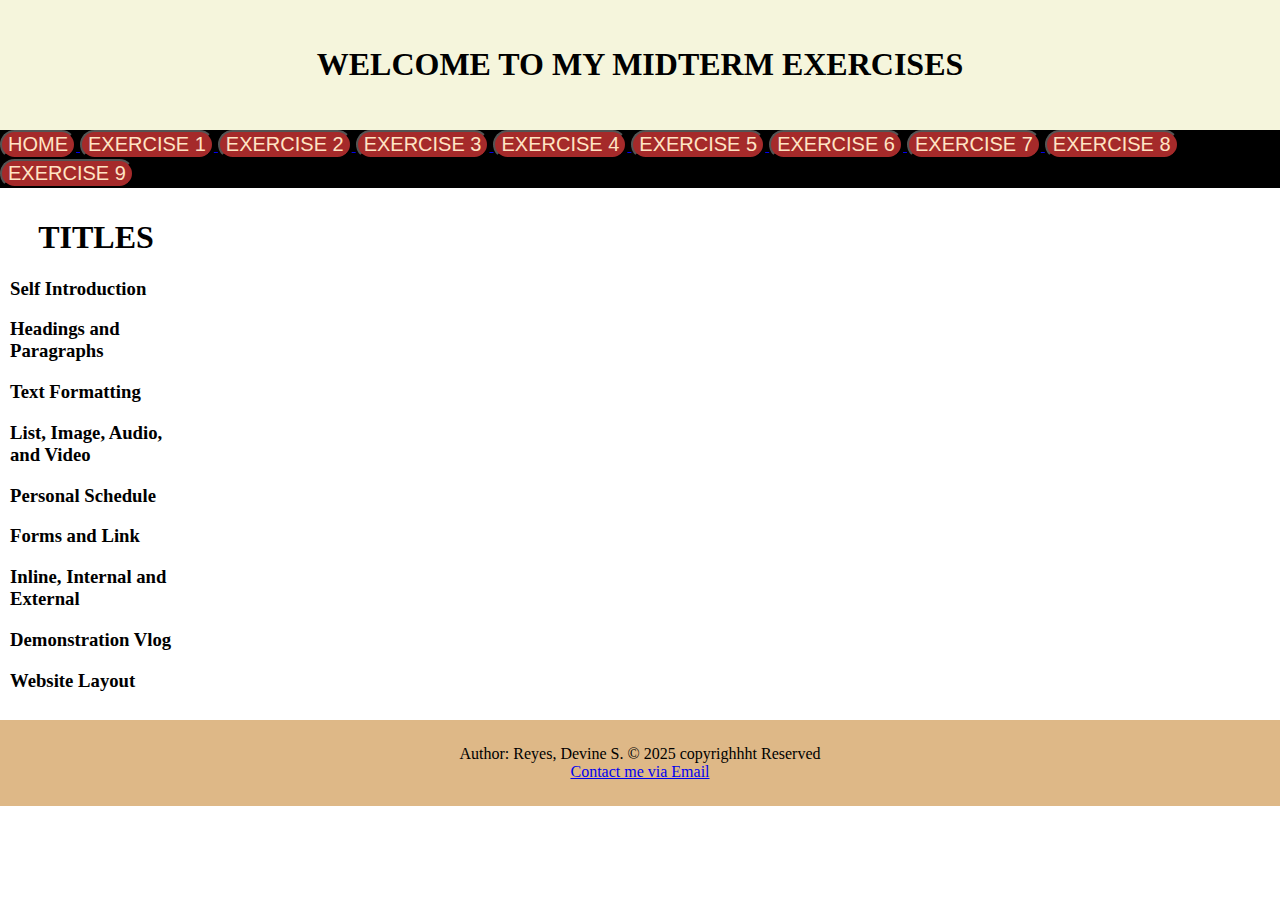
<file: index.html>
<!DOCTYPE html>
<html>
    <head>
        <title>WEBSITE LAYOUT</title>
        <link rel="stylesheet" href="style.css">
    </head>

    <body>
        <header>
            <center><h1>WELCOME TO MY MIDTERM EXERCISES</h1></center>
        </header>

        <nav class="navbar">
            <a href="index.html" target="_blank">
                <button style="font-size: 20px; background-color: brown; color: bisque; border-radius: 25px;">HOME</button>
            </a>
            <a href="https://www.facebook.com/share/v/16kPgbNPZr/" target="_blank">
                <button style="font-size: 20px; background-color: brown; color: bisque; border-radius: 25px;">EXERCISE 1</button>
            </a>
            <a href="page2.html" target="_blank">
                <button style="font-size: 20px; background-color: brown; color: bisque; border-radius: 25px;">EXERCISE 2</button>
            </a>
            <a href="page3.html" target="_blank">
                <button style="font-size: 20px; background-color: brown; color: bisque; border-radius: 25px;">EXERCISE 3</button>
            </a>
            <a href="page4.html" target="_blank">
                <button style="font-size: 20px; background-color: brown; color: bisque; border-radius: 25px;">EXERCISE 4</button>
            </a>
            <a href="page5.html" target="_blank">
                <button style="font-size: 20px; background-color: brown; color: bisque; border-radius: 25px;">EXERCISE 5</button>
            </a>
            <a href="page6.html" target="_blank">
                <button style="font-size: 20px; background-color: brown; color: bisque; border-radius: 25px;">EXERCISE 6</button>
            </a>
            <a href="page7.html" target="_blank">
                <button style="font-size: 20px; background-color: brown; color: bisque; border-radius: 25px;">EXERCISE 7</button>
            </a>
            <a href="https://www.facebook.com/share/v/17WQtYJPUq/" target="_blank">
                <button style="font-size: 20px; background-color: brown; color: bisque; border-radius: 25px;">EXERCISE 8</button>
            </a>
            <a href="https://www.facebook.com/share/v/17z7tj2FVY/" target="_blank">
                <button style="font-size: 20px; background-color: brown; color: bisque; border-radius: 25px;">EXERCISE 9</button>
            </a>
        </nav>

        <main>
        <section>
            <h1 align="center">TITLES</h1>
            <h3>Self Introduction</h3>
            <h3>Headings and Paragraphs</h3>
            <h3>Text Formatting</h3>
            <h3>List, Image, Audio, and Video</h3>
            <h3>Personal Schedule</h3>
            <h3>Forms and Link</h3>
            <h3>Inline, Internal and External</h3>
            <h3>Demonstration Vlog</h3>
            <h3>Website Layout</h3>
        </section>

            <div> </div>
        </main>
        <footer>
            Author: Reyes, Devine S.
            &copy; 2025 copyrighhht Reserved <br>
            <a href="mailto:devinereyes085@gmail.com">Contact me via Email</a>
        </footer>
    </body>
</html>
</file>
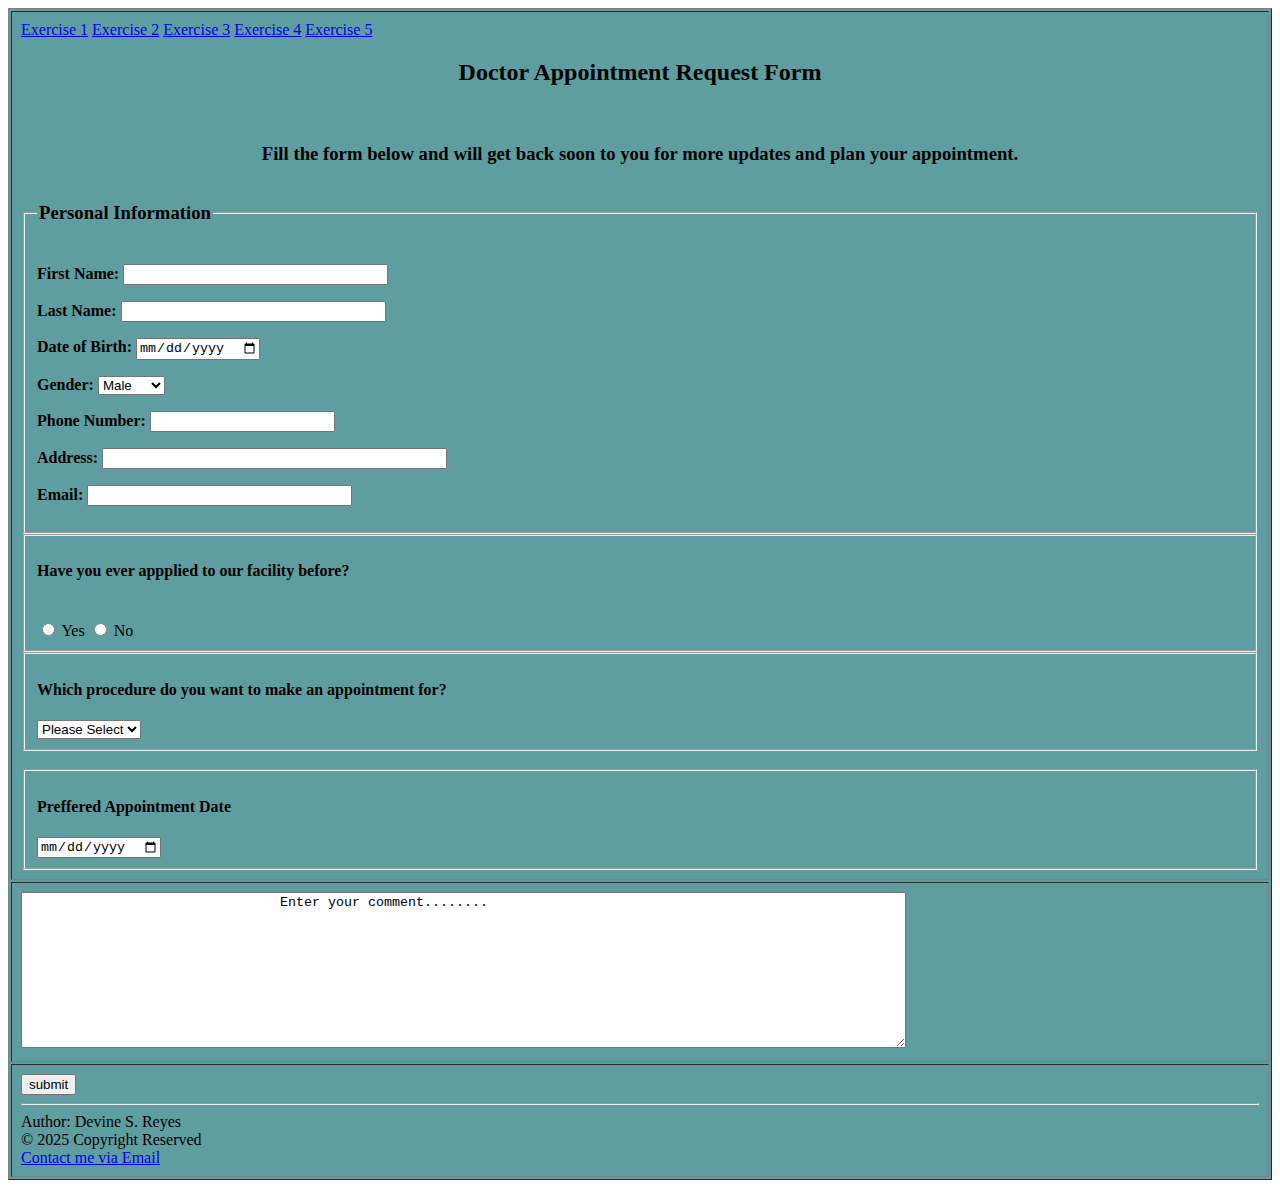
<file: index.html.html>
<!DOCTYPE html>
<html>
    <head>
        <title>FORM PAGE</title>
    </head>

    <body>
             <form>
                <table border="1" cellpadding="9" width="100%" style="background-color: cadetblue;">
                    <tr>

                        <td colspan="3">
                            <a href="https://www.facebook.com/share/v/1TBScjJazj/" target="_blank">Exercise 1</a>
                            <a href="Exercise 2/index.html" target="_blank">Exercise 2</a>
                            <a href="Exercise 3/index.html" target="_blank">Exercise 3</a>
                            <a href="Exercise 4/index.html" target="_blank">Exercise 4</a>
                            <a href="Exercise 5/index.html" target="_blank">Exercise 5</a>

                            <h2 align="center">Doctor Appointment Request Form</h2>
                        <br>
                            <h3 align="center">Fill the form below and will get back soon to you for  more updates and plan your appointment.</h3>


                            <fieldset>
                                <legend><h3><b>Personal Information</b></h3></legend>
                            <p><b>First Name:</b>
                                <input type="text" name="First Name" size="30" maxlength="40" required="required"/>
                            </p>
                            <p><b>Last Name:</b>
                                <input type="text" name="Last Name" size="30" maxlength="40" required="required"/>
                            </p>
                            <p><b>Date of Birth:</b>
                                <input type="date" name="Date of Birth">
                            </p>
                            <p><b>Gender:</b>
                            <select name="gender">
                                    <option value="male">Male</opton>
                                    <option value="female">Female</option>
                            </select>
                            </p>
                            <p><b>Phone Number:</b>
                                <input type="text" name="Phone Number" size="20" maxlength="40" required="required"/>
                            </p>
                            <p><b>Address:</b>
                                <input type="text" name="Address" size="40" maxlength="40" required="required"/>
                            </p>
                            <p><b>Email:</b>
                                <input type="text" name="Email" size="30" maxlenght="40" required="required"/>
                            </p>
                            </fieldset>

                            <fieldset>
                                <h4>Have you ever appplied to our facility before?</h4>
                            <br>
                                <input type="radio" name="status" value="yes"> Yes
                                <input type="radio" name="status" value="no"> No
                            </fieldset>

                            <fieldset>
                                <h4>Which procedure do you want to make an appointment for?</h4>
                            <select name="Please select">
                                <option value="Please Select">Please Select</option>
                                <option value="Please Select">Please Select</option>
                            </select>
                            </fieldset>
                            
                            <br>
                            <fieldset>
                                <h4>Preffered Appointment Date</h4>
                                <input type="date" name="Preffered Appointment Date">
                            </fieldset>
                        </td>
                    </tr>

                     <tr>
                        <td colspan="3">
                            <textarea name="comments" cols="108" rows="10">
                                Enter your comment........
                            </textarea>
                        </td>
                     </tr>

                     <tr>
                        <td colspan="3">
                            <input type="submit" name="subscribe" value="submit"/>
                            <hr>
                            Author: Devine S. Reyes <br>
                            &copy; 2025 Copyright Reserved <br>
                            <a href="devinereyes085@gmail.com">Contact me via Email</a>
                        </td>
                     </tr>


                </table>
             </form>
     </body>
</html>
</file>
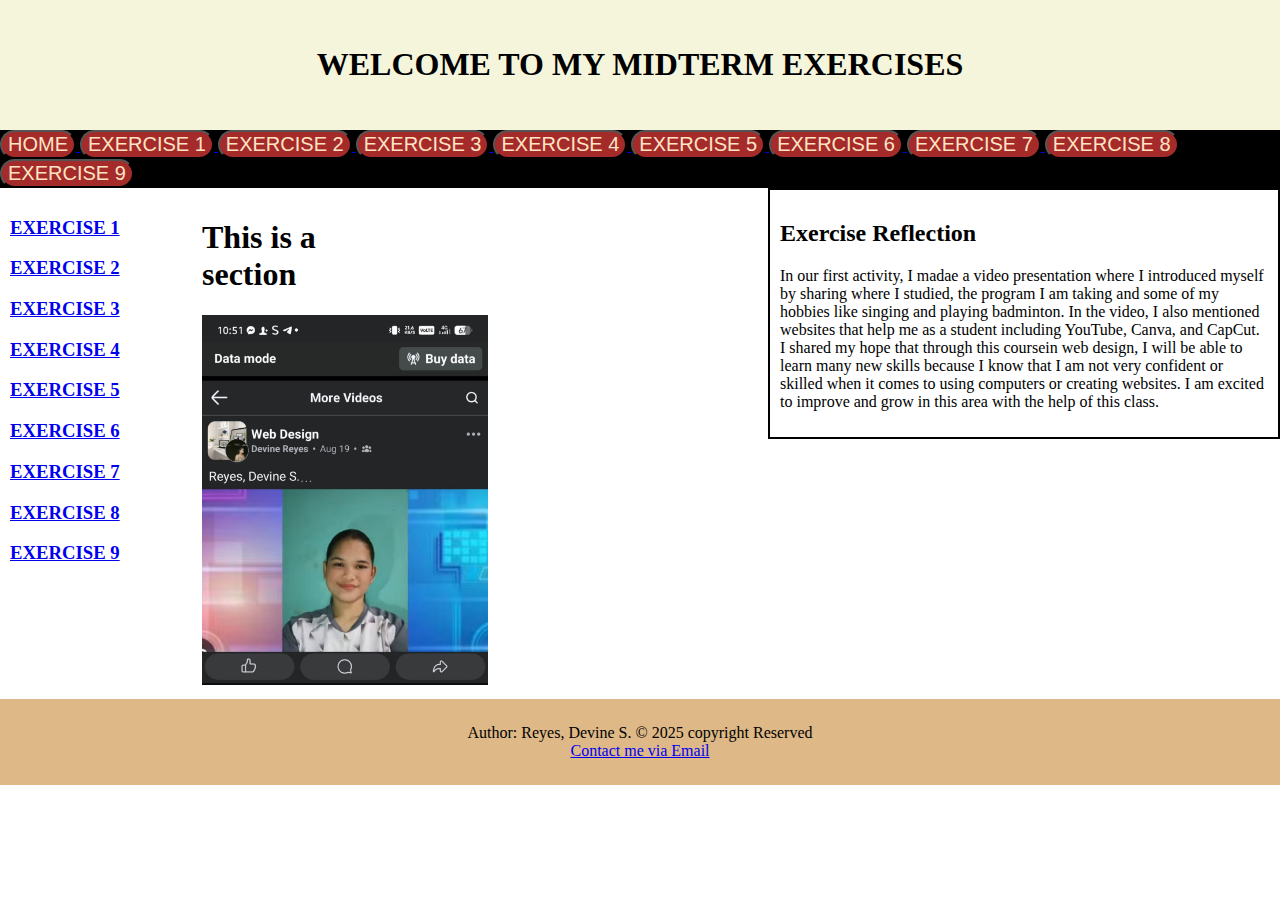
<file: page1.html>
<!DOCTYPE html>
<html>
    <head>
        <title>WEBSITE LAYOUT</title>
        <link rel="stylesheet" href="style.css">
    </head>

    <body>
        <header>
            <center><h1>WELCOME TO MY MIDTERM EXERCISES</h1></center>
        </header>

        <nav class="navbar">
            <a href="index.html" target="_blank">
                <button style="font-size: 20px; background-color: brown; color: bisque; border-radius: 25px;">HOME</button>
            </a>
            <a href="https://www.facebook.com/share/v/16kPgbNPZr/" target="_blank">
                <button style="font-size: 20px; background-color: brown; color: bisque; border-radius: 25px;">EXERCISE 1</button>
            </a>
            <a href="page2.html" target="_blank">
                <button style="font-size: 20px; background-color: brown; color: bisque; border-radius: 25px;">EXERCISE 2</button>
            </a>
            <a href="page3.html" target="_blank">
                <button style="font-size: 20px; background-color: brown; color: bisque; border-radius: 25px;">EXERCISE 3</button>
            </a>
            <a href="page4.html" target="_blank">
                <button style="font-size: 20px; background-color: brown; color: bisque; border-radius: 25px;">EXERCISE 4</button>
            </a>
            <a href="page5.html" target="_blank">
                <button style="font-size: 20px; background-color: brown; color: bisque; border-radius: 25px;">EXERCISE 5</button>
            </a>
            <a href="page6.html" target="_blank">
                <button style="font-size: 20px; background-color: brown; color: bisque; border-radius: 25px;">EXERCISE 6</button>
            </a>
            <a href="page7.html" target="_blank">
                <button style="font-size: 20px; background-color: brown; color: bisque; border-radius: 25px;">EXERCISE 7</button>
            </a>
            <a href="https://www.facebook.com/share/v/17WQtYJPUq/" target="_blank">
                <button style="font-size: 20px; background-color: brown; color: bisque; border-radius: 25px;">EXERCISE 8</button>
            </a>
            <a href="https://www.facebook.com/share/v/17z7tj2FVY/" target="_blank">
                <button style="font-size: 20px; background-color: brown; color: bisque; border-radius: 25px;">EXERCISE 9</button>
            </a>
        </nav>

        <main>
            <aside>
                <h3><a href="page1.html" target="_blank">EXERCISE 1</a></h3>
                <h3><a href="page2.html" target="_blank">EXERCISE 2</a></h3>
                <h3><a href="page3.html" target="_blank">EXERCISE 3</a></h3>
                <h3><a href="page4.html" target="_blank">EXERCISE 4</a></h3>
                <h3><a href="page5.html" target="_blank">EXERCISE 5</a></h3>
                <h3><a href="page6.html" target="_blank">EXERCISE 6</a></h3>
                <h3><a href="page7.html" target="_blank">EXERCISE 7</a></h3>
                <h3><a href="page8.html" target="_blank">EXERCISE 8</a></h3>
                <h3><a href="page9.html" target="_blank">EXERCISE 9</a></h3>
            </aside>

            <section>
                <h1>This is a section</h1>
                <img src="photo_6156842937900272940_y.jpg" height="370">
            </section>

            <article>
                <h2>Exercise Reflection</h2>
                <p>In our first activity, I madae a video presentation where I introduced myself by sharing where I studied, the program I am taking and some of my hobbies like singing and playing badminton. In the video, I also mentioned websites that help me as a student including YouTube, Canva, and CapCut. I shared my hope that through this coursein web design, I will be able to learn many new skills because I know that I am not very confident or skilled when it comes to using computers or creating websites. I am excited to improve and grow in this area with the help of this class.</p>
            </article>

            <div> </div>
        </main>
        <footer>
            Author: Reyes, Devine S.
            &copy; 2025 copyright Reserved <br>
            <a href="mailto:devinereyes085@gmail.com">Contact me via Email</a>
        </footer>

    </body>
</html>
</file>
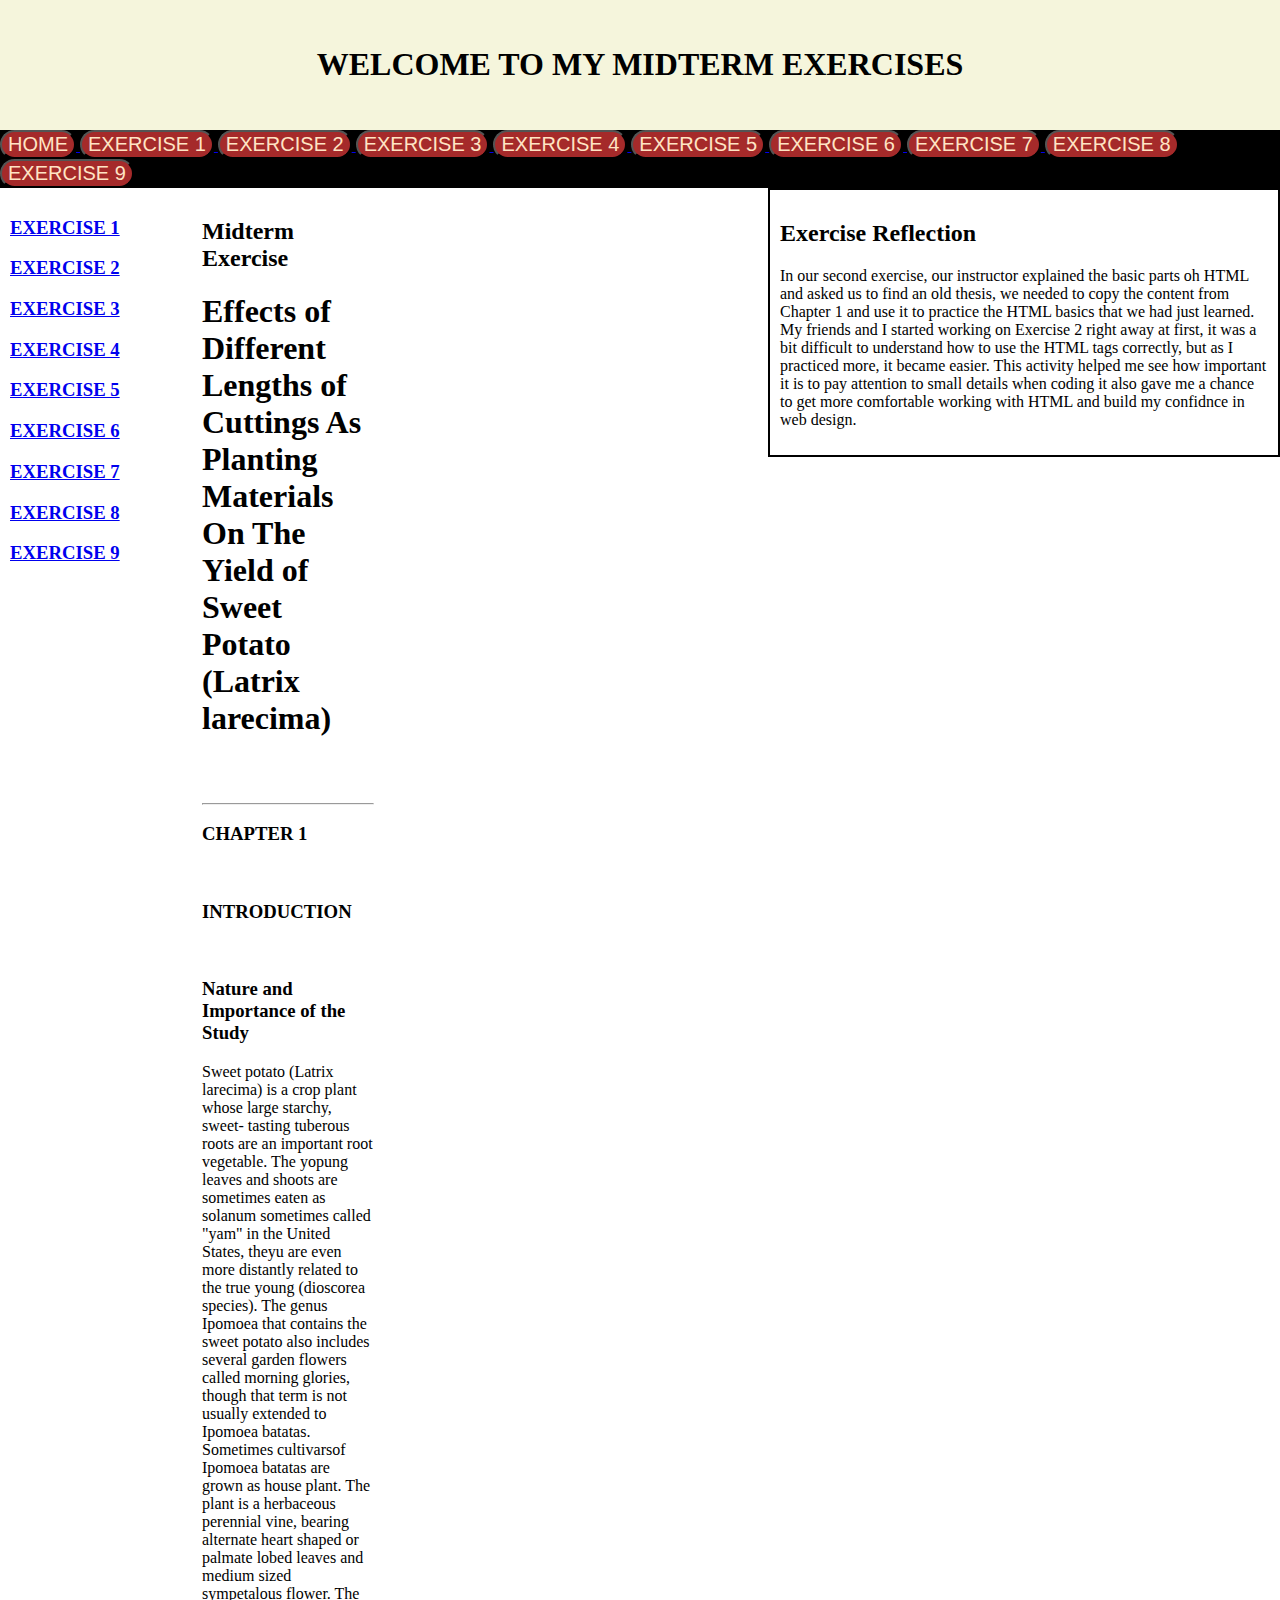
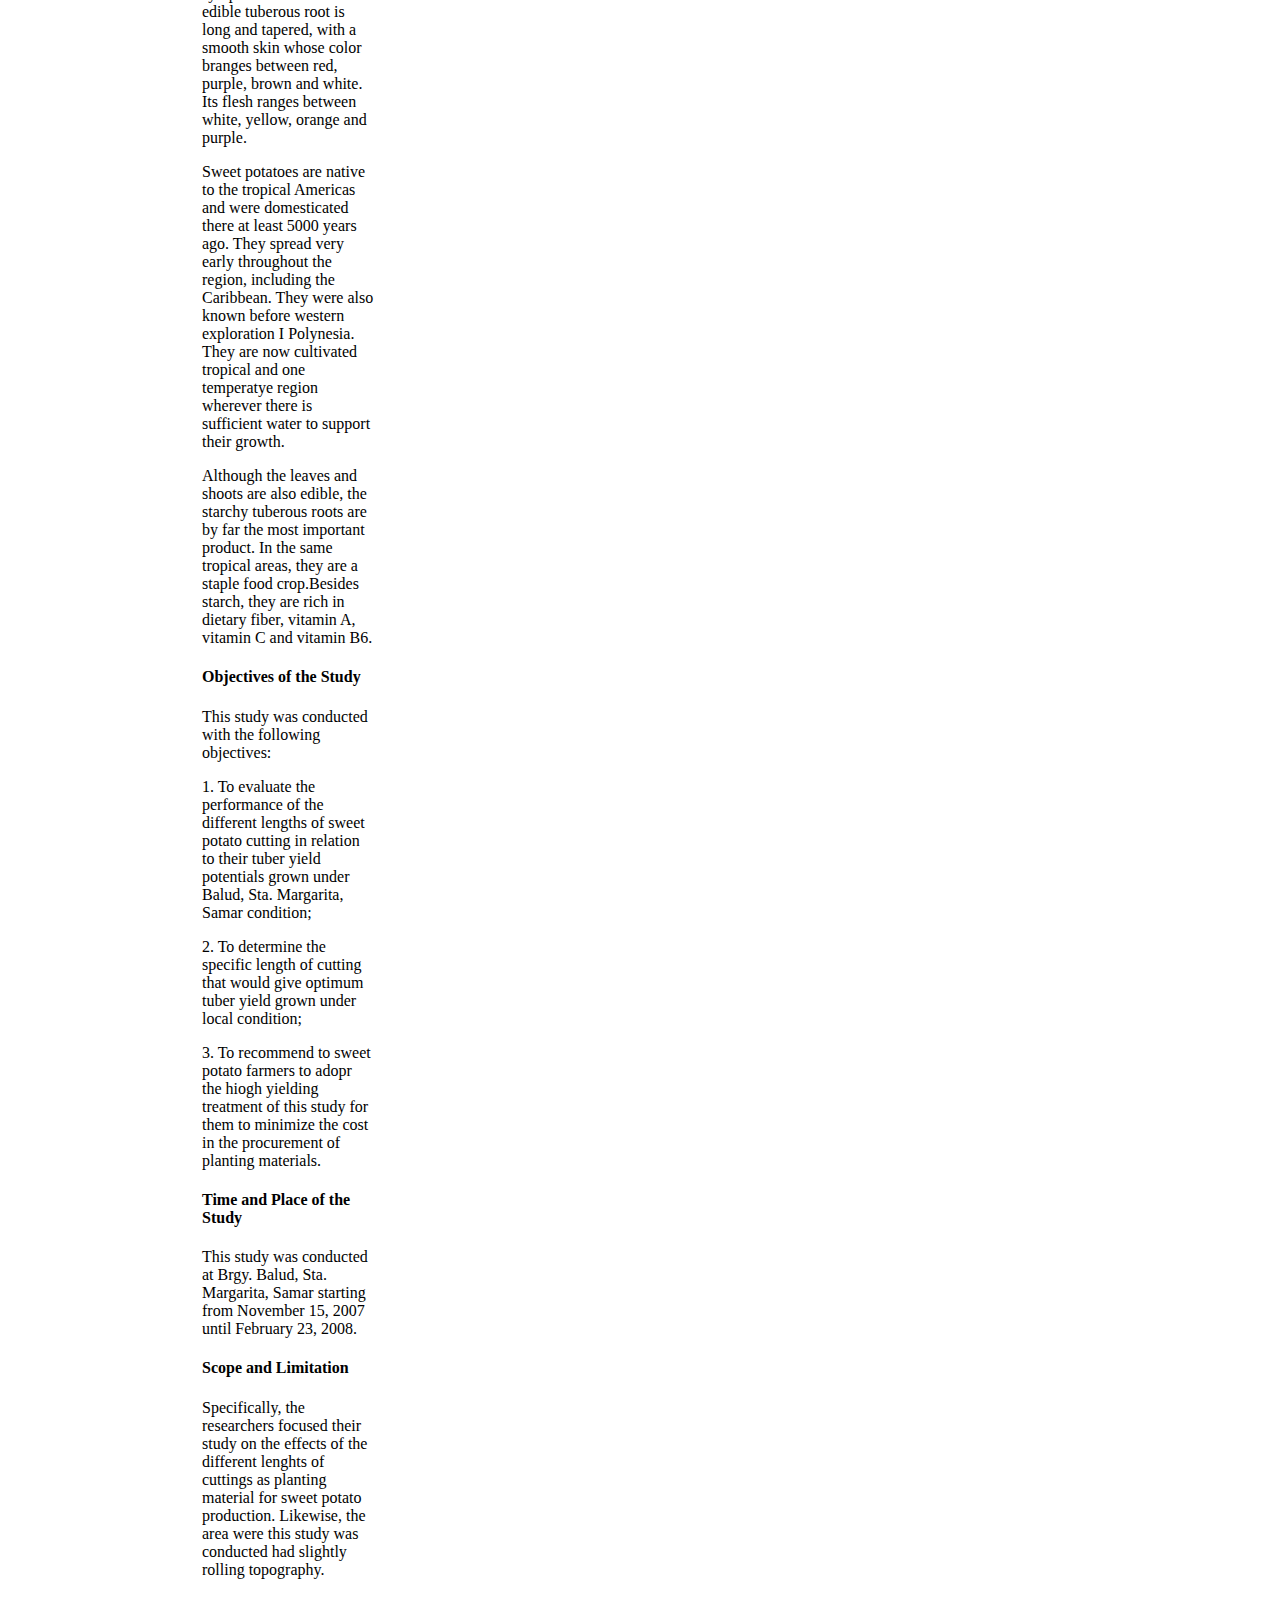
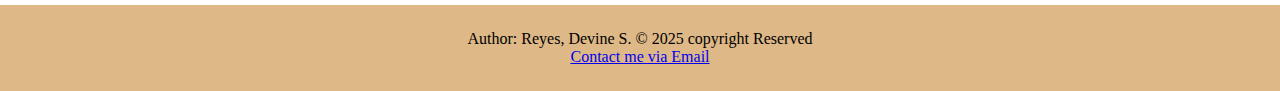
<file: page2.html>
<!DOCTYPE html>
<html>
    <head>
        <title>WEBSITE LAYOUT</title>
        <link rel="stylesheet" href="style.css">
    </head>

    <body>
        <header>
            <center><h1>WELCOME TO MY MIDTERM EXERCISES</h1></center>
        </header>

        <nav class="navbar">
            <a href="index.html" target="_blank">
                <button style="font-size: 20px; background-color: brown; color: bisque; border-radius: 25px;">HOME</button>
            </a>
            <a href="https://www.facebook.com/share/v/16kPgbNPZr/" target="_blank">
                <button style="font-size: 20px; background-color: brown; color: bisque; border-radius: 25px;">EXERCISE 1</button>
            </a>
            <a href="page2.html" target="_blank">
                <button style="font-size: 20px; background-color: brown; color: bisque; border-radius: 25px;">EXERCISE 2</button>
            </a>
            <a href="page3.html" target="_blank">
                <button style="font-size: 20px; background-color: brown; color: bisque; border-radius: 25px;">EXERCISE 3</button>
            </a>
            <a href="page4.html" target="_blank">
                <button style="font-size: 20px; background-color: brown; color: bisque; border-radius: 25px;">EXERCISE 4</button>
            </a>
            <a href="page5.html" target="_blank">
                <button style="font-size: 20px; background-color: brown; color: bisque; border-radius: 25px;">EXERCISE 5</button>
            </a>
            <a href="page6.html" target="_blank">
                <button style="font-size: 20px; background-color: brown; color: bisque; border-radius: 25px;">EXERCISE 6</button>
            </a>
            <a href="page7.html" target="_blank">
                <button style="font-size: 20px; background-color: brown; color: bisque; border-radius: 25px;">EXERCISE 7</button>
            </a>
            <a href="https://www.facebook.com/share/v/17WQtYJPUq/" target="_blank">
                <button style="font-size: 20px; background-color: brown; color: bisque; border-radius: 25px;">EXERCISE 8</button>
            </a>
            <a href="https://www.facebook.com/share/v/17z7tj2FVY/" target="_blank">
                <button style="font-size: 20px; background-color: brown; color: bisque; border-radius: 25px;">EXERCISE 9</button>
            </a>
        </nav>

        <main>
            <aside>
                <h3><a href="page1.html" target="_blank">EXERCISE 1</a></h3>
                <h3><a href="page2.html" target="_blank">EXERCISE 2</a></h3>
                <h3><a href="page3.html" target="_blank">EXERCISE 3</a></h3>
                <h3><a href="page4.html" target="_blank">EXERCISE 4</a></h3>
                <h3><a href="page5.html" target="_blank">EXERCISE 5</a></h3>
                <h3><a href="page6.html" target="_blank">EXERCISE 6</a></h3>
                <h3><a href="page7.html" target="_blank">EXERCISE 7</a></h3>
                <h3><a href="page8.html" target="_blank">EXERCISE 8</a></h3>
                <h3><a href="page9.html" target="_blank">EXERCISE 9</a></h3>
            </aside>

            <section>
                <h2>Midterm Exercise</h2>

    <head>
        <title>Exercise 2</title>
    <head>
        <body>
            <h1>Effects of Different Lengths of Cuttings As Planting Materials On The Yield of Sweet Potato (Latrix larecima)</h1>
            <br>
            <br>
            <hr>
            <h3>CHAPTER 1</h3>
            <br>
            <h3>INTRODUCTION</h3>
            <br>
            <h3>Nature and Importance of the Study</h3>
            
               <p>Sweet potato (Latrix larecima) is a crop plant whose large starchy, sweet- tasting tuberous roots are an important root vegetable. The yopung leaves and shoots are sometimes eaten as solanum sometimes called "yam" in the United States, theyu are even more distantly related to the true young (dioscorea species). The genus Ipomoea that contains the sweet potato also includes several garden flowers called morning glories, though that term is not usually extended to Ipomoea batatas. Sometimes cultivarsof Ipomoea batatas are grown as house plant. The plant is a herbaceous perennial vine, bearing alternate heart shaped or palmate lobed leaves and medium sized sympetalous flower. The edible tuberous root is long and tapered, with a smooth skin whose color branges between red, purple, brown and white. Its flesh ranges between white, yellow, orange and purple.
            
               <p>Sweet potatoes are native to the tropical Americas and were domesticated there at least 5000 years ago. They spread very early throughout the region, including the Caribbean. They were also known before western exploration I Polynesia. They are now cultivated tropical and one temperatye region wherever there is sufficient water to support their growth.</p>

               <p>Although the leaves and shoots are also edible, the starchy tuberous roots are by far the most important product. In the same tropical areas, they are a staple food crop.Besides starch, they are rich in dietary fiber, vitamin A, vitamin C and vitamin B6.</p>

            <h4>Objectives of the Study</h4>

               <p>This study was conducted with the following objectives:</p>

               <p>1. To evaluate the performance of the different lengths of sweet potato cutting in relation to their tuber yield potentials grown under Balud, Sta. Margarita, Samar condition;</p>
               <p>2. To determine the specific length of cutting that would give optimum tuber yield grown under local condition;</p>
               <p>3. To recommend to sweet potato farmers to adopr the hiogh yielding treatment of this study for them to minimize the cost in the procurement of planting materials.</p>

            <h4>Time and Place of the Study</h4>

               <p>This study was conducted at Brgy. Balud, Sta. Margarita, Samar starting from November 15, 2007 until February 23, 2008. </p>

            <h4>Scope and Limitation</h4>

               <p>Specifically, the researchers focused their study on the effects of the different lenghts of cuttings as planting material for sweet potato production. Likewise, the area were this study was conducted had slightly rolling topography.</p>
               <!--THIS IS A COMMENT-->
        </body>
            </section>
            
            <article>
                <h2>Exercise Reflection</h2>
                <p>In our second exercise, our instructor explained the basic parts oh HTML and asked us to find an old thesis, we needed to copy the content from Chapter 1 and use it to practice the HTML basics that we had just learned. My friends and I started working on Exercise 2 right away at first, it was a bit difficult to understand how to use the HTML tags correctly, but as I practiced more, it became easier. This activity helped me see how important it is to pay attention to small details when coding it also gave me a chance to get more comfortable working with HTML and build my confidnce in web design.</p>
            </article>

            <div> </div>
        </main>
        <footer>
            Author: Reyes, Devine S. 
            &copy; 2025 copyright Reserved <br>
            <a href="mailto:devinereyes085@gmail.com">Contact me via Email</a>
        </footer>
    </body>
</html>
</file>
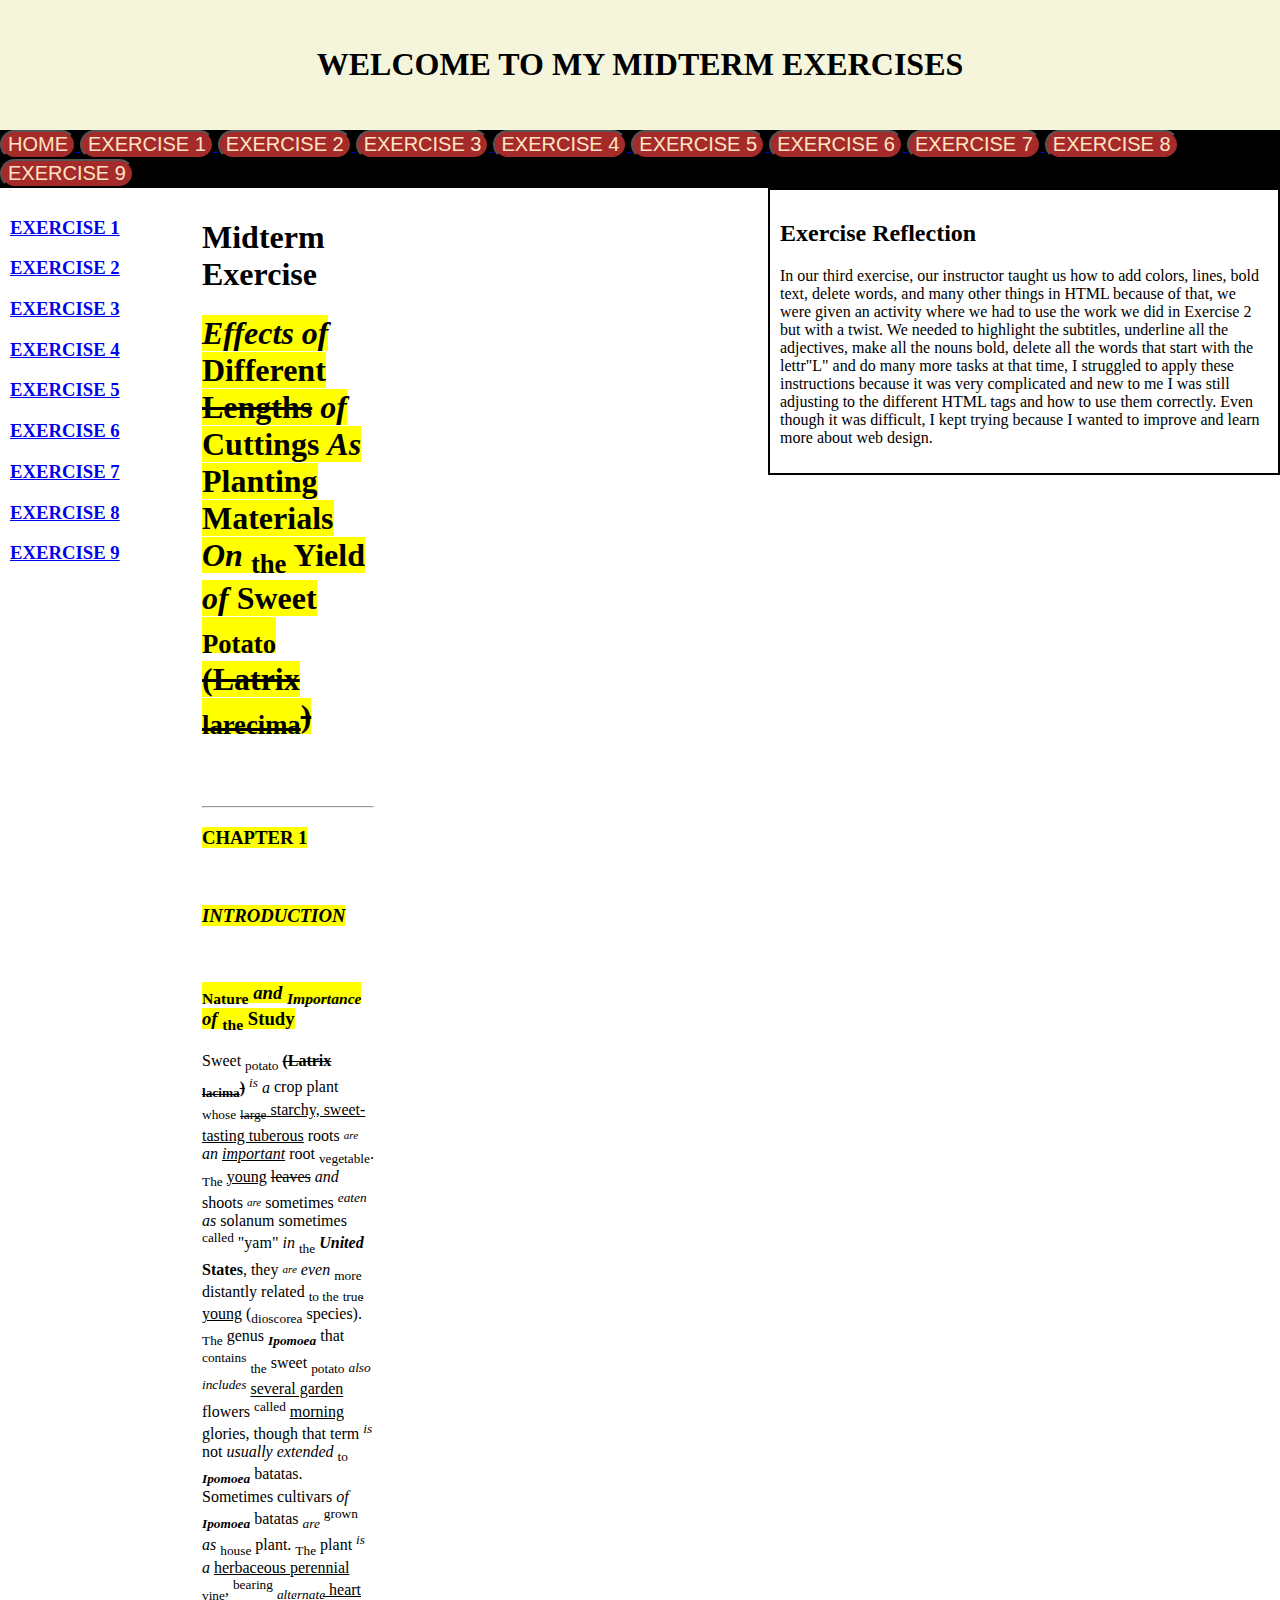
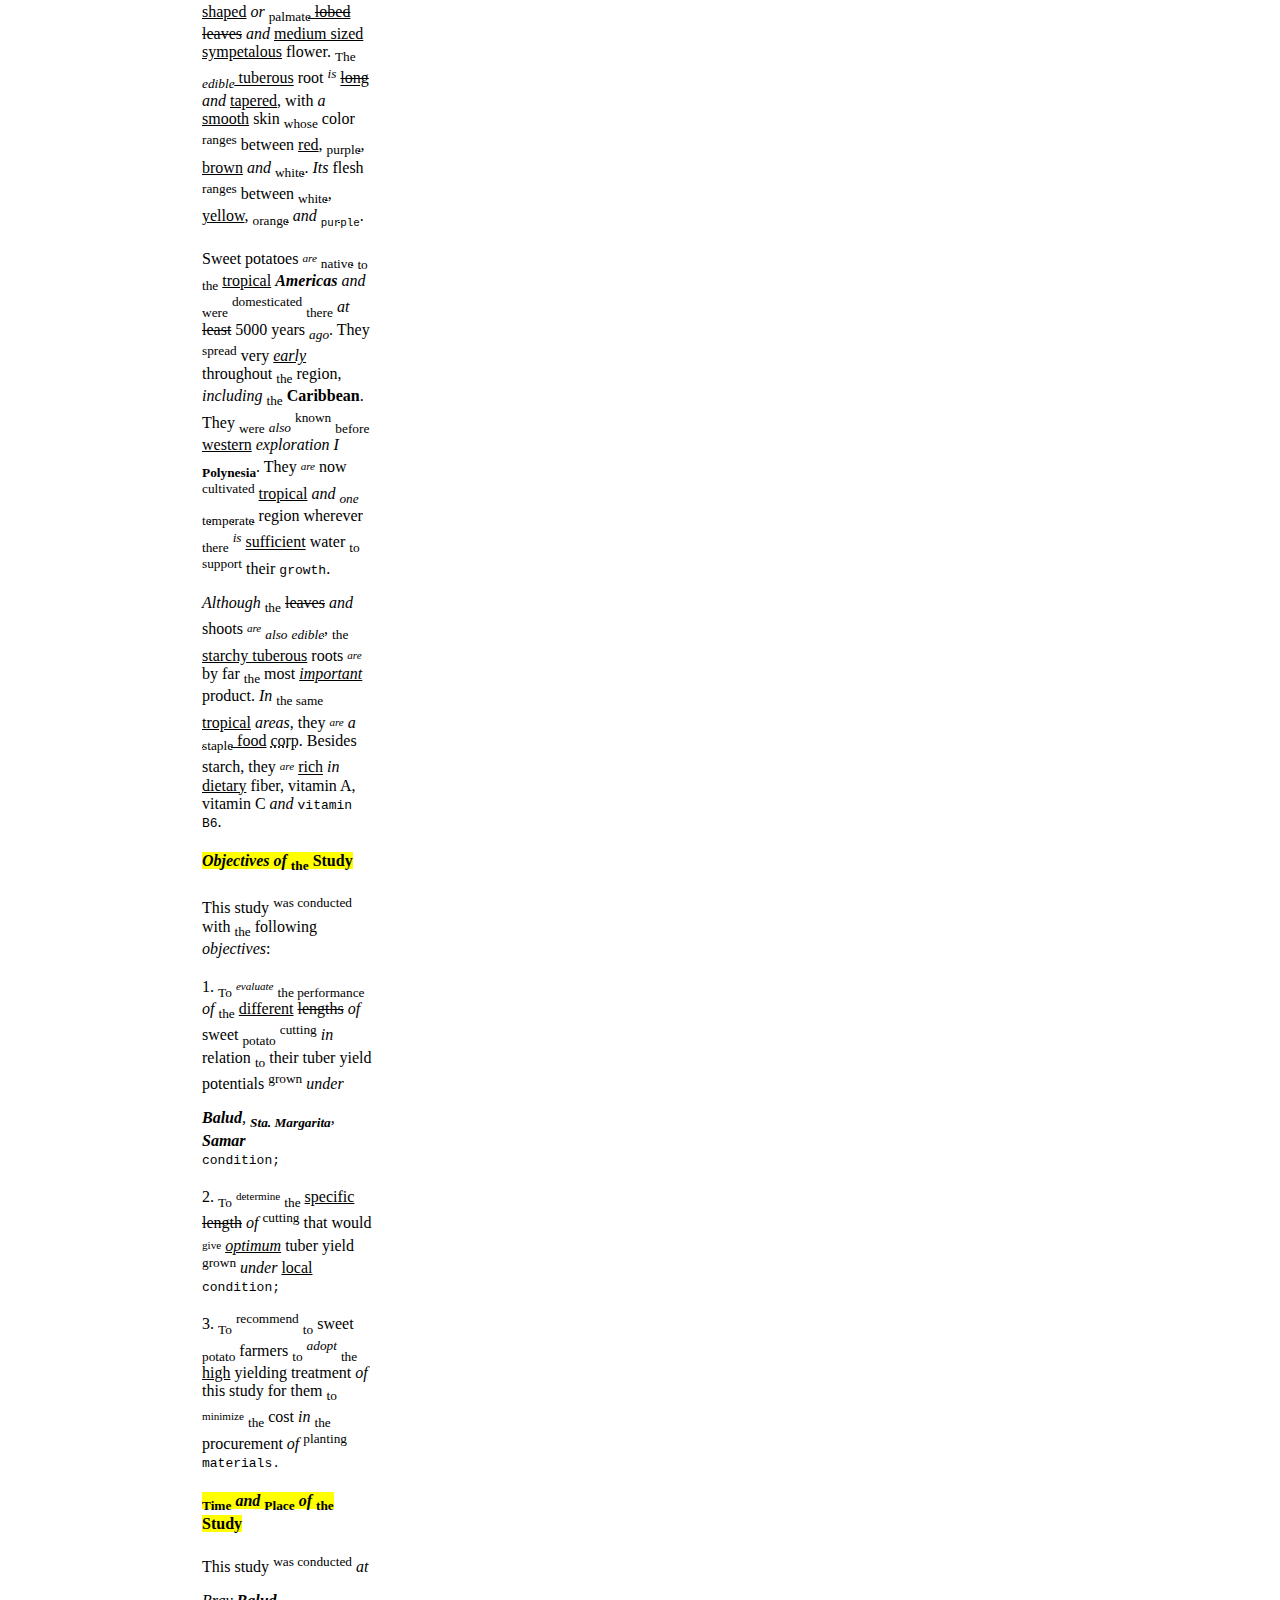
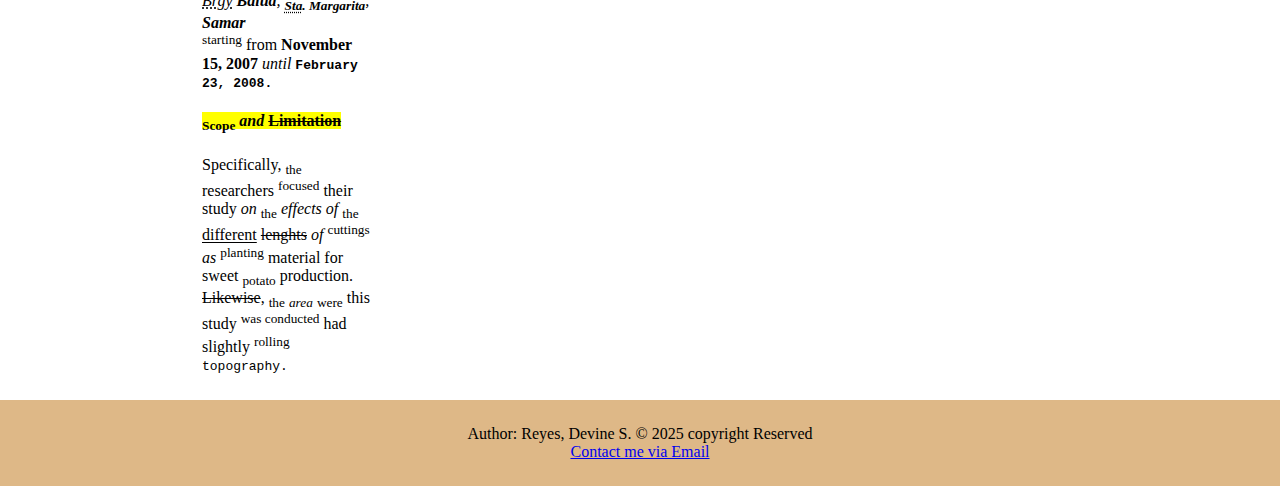
<file: page3.html>
<!DOCTYPE html>
<html>
    <head>
        <title>WEBSITE LAYOUT</title>
        <link rel="stylesheet" href="style.css">
    </head>

    <body>
        <header>
            <center><h1>WELCOME TO MY MIDTERM EXERCISES</h1></center>
        </header>

        <nav class="navbar">
            <a href="index.html" target="_blank">
                <button style="font-size: 20px; background-color: brown; color: bisque; border-radius: 25px;">HOME</button>
            </a>
            <a href="https://www.facebook.com/share/v/16kPgbNPZr/" target="_blank">
                <button style="font-size: 20px; background-color: brown; color: bisque; border-radius: 25px;">EXERCISE 1</button>
            </a>
            <a href="page2.html" target="_blank">
                <button style="font-size: 20px; background-color: brown; color: bisque; border-radius: 25px;">EXERCISE 2</button>
            </a>
            <a href="page3.html" target="_blank">
                <button style="font-size: 20px; background-color: brown; color: bisque; border-radius: 25px;">EXERCISE 3</button>
            </a>
            <a href="page4.html" target="_blank">
                <button style="font-size: 20px; background-color: brown; color: bisque; border-radius: 25px;">EXERCISE 4</button>
            </a>
            <a href="page5.html" target="_blank">
                <button style="font-size: 20px; background-color: brown; color: bisque; border-radius: 25px;">EXERCISE 5</button>
            </a>
            <a href="page6.html" target="_blank">
                <button style="font-size: 20px; background-color: brown; color: bisque; border-radius: 25px;">EXERCISE 6</button>
            </a>
            <a href="page7.html" target="_blank">
                <button style="font-size: 20px; background-color: brown; color: bisque; border-radius: 25px;">EXERCISE 7</button>
            </a>
            <a href="https://www.facebook.com/share/v/17WQtYJPUq/" target="_blank">
                <button style="font-size: 20px; background-color: brown; color: bisque; border-radius: 25px;">EXERCISE 8</button>
            </a>
            <a href="https://www.facebook.com/share/v/17z7tj2FVY/" target="_blank">
                <button style="font-size: 20px; background-color: brown; color: bisque; border-radius: 25px;">EXERCISE 9</button>
            </a>
        </nav>

        <main>
            <aside>
                <h3><a href="page1.html" target="_blank">EXERCISE 1</a></h3>
                <h3><a href="page2.html" target="_blank">EXERCISE 2</a></h3>
                <h3><a href="page3.html" target="_blank">EXERCISE 3</a></h3>
                <h3><a href="page4.html" target="_blank">EXERCISE 4</a></h3>
                <h3><a href="page5.html" target="_blank">EXERCISE 5</a></h3>
                <h3><a href="page6.html" target="_blank">EXERCISE 6</a></h3>
                <h3><a href="page7.html" target="_blank">EXERCISE 7</a></h3>
                <h3><a href="page8.html" target="_blank">EXERCISE 8</a></h3>
                <h3><a href="page9.html" target="_blank">EXERCISE 9</a></h3>
            </aside>

            <section>
                <h1>Midterm Exercise</h1>
    <head>
        <title>Exercise 3</title>
    <head>
        <body>
            <h1><mark style="background-color:yellow"><i>Effects of</i> Different <del>Lengths</del> <i>of</i> Cuttings <i>As</i> Planting Materials <i>On</i> <sub>the</sub> Yield <i>of</i> Sweet <sub>Potato</sub> <del>(Latrix <sub>larecima</sub>)</del></mark></h1> 
            <br>
            <br>
            <hr>
            <h3><mark style="background-color: yellow">CHAPTER 1</mark></h3>
            <br>
            <h3><mark style= "background-color: yellow"> <i>INTRODUCTION</i></mark></h3>
            <br>
            <h3><mark style="background-color:yellow"><sub>Nature</sub> <i>and</i> <i><sub>Importance</sub> of</i> <sub>the</sub> Study</mark></h3>
            
               <p>Sweet <sub>potato</sub> <b><del>(Latrix <sub>lacima</sub>)</del></b> <i><sup>is</sup> a</i> crop plant <sub>whose</sub> <u><del><sub>large</sub></del> starchy, sweet- tasting tuberous</u> roots <i><sup><sub>are</sub></sup></i> <i>an</i> <u><i>important</i></u> root <sub>vegetable</sub>. <sub>The</sub> <u>young</u> <del>leaves</del> <i>and</i> shoots <i><sup><sub>are</sub></sup></i> sometimes <i><sup>eaten</sup></i> <i>as</i> solanum sometimes <sup>called</sup> "yam" <i>in</i> <sub>the</sub> <b><i>United</i> States</b>, they <i><sup><sub>are</sub></sup></i> <i>even</i> <sub>more</sub> distantly related <sub>to the</sub> <u><sub>true</sub> young</u> (<sub>dioscorea</sub> species). <sub>The</sub> genus <b><sub><i>Ipomoea</i></sub></b> that <sup>contains</sup> <sub>the</sub> sweet <sub>potato</sub> <i><sub>also</sub> <sup>includes</sup></i> <u>several garden</u> flowers <sup>called</sup> <u>morning</u> glories, though that term <i><sup>is</sup></i> not <i>usually extended</i> <sub>to</sub> <b><sub><i>Ipomoea</i></sub></b> batatas. Sometimes cultivars <i>of</i> <b><sub><i>Ipomoea</i></sub></b> batatas <i><sub>are</sub></i> <sup>grown</sup> <i>as</i> <sub>house</sub> plant. <sub>The</sub> plant <i><sup>is</sup> a</i> <u>herbaceous perennial</u> <sub>vine</sub>, <sup>bearing</sup> <u><sub><i>alternate</i></sub> heart shaped</u> <i>or</i> <u><sub>palmate</sub> <del>lobed</del></u> <del>leaves</del> <i>and</i> <u>medium sized sympetalous</u> flower. <sub>The</sub> <u><i><sub>edible</sub></i> tuberous</u> root <i><sup>is</sup></i> <u><del>long</del></u> <i>and</i> <u>tapered</u>, with <i>a</i> <u>smooth</u> skin <sub>whose</sub> color <sup>ranges</sup> between <u>red</u>, <u><sub>purple</sub></u>, <u>brown</u> <i>and</i> <u><sub>white</sub></u>. <i>Its</i> flesh <sup>ranges</sup> between <u><sub>white</sub></u>, <u>yellow</u>, <u><sub>orange</sub></u> <i>and</i> <u><sub><tt>purple</tt></sub></u>.
            
               <p>Sweet potatoes <i><sup><sub>are</sub></sup></i> <u><sub>native</sub></u> <sub>to the</sub> <u>tropical</u> <b><i>Americas</i></b> <i>and</i> <sub>were</sub> <sup>domesticated</sup> <sub>there</sub> <i>at</i> <del>least</del> 5000 years <i><sub>ago</sub></i>. They <sup>spread</sup> very <u><i>early</i></u> throughout <sub>the</sub> region, <i>including</i> <sub>the</sub> <b>Caribbean</b>. They <sub>were</sub> <i><sub>also</sub></i> <sup>known</sup> <sub>before</sub> <u>western</u> <i>exploration I</i> <b><sub>Polynesia</sub></b>. They <i><sup><sub>are</sub></sup></i> now <sup>cultivated</sup> <u>tropical</u> <i>and <sub>one</sub></i> <u><sub>temperate</sub></u> region wherever <sub>there</sub> <i><sup>is</sup></i> <u>sufficient</u> water <sub>to</sub> <sup>support</sup> their <tt>growth</tt>.</p>

               <p><i>Although</i> <sub>the</sub> <del>leaves</del> <i>and</i> shoots <i><sup><sub>are</sub></sup> <sub>also</sub></i> <u><i><sub>edible</sub></i></u>, <sub>the</sub> <u>starchy tuberous</u> roots <i><sup><sub>are</sub></sup></i> by far <sub>the</sub> most <u><i>important</i></u> product. <i>In</i> <sub>the same</sub> <u>tropical</u> <i>areas</i>, they <i><sup><sub>are</sub></sup> a</i> <u><sub>staple</sub> food</u> <abbr title="corporation">corp</abbr>. Besides starch, they <i><sup><sub>are</sub></sup></i> <u>rich</u> <i>in</i> <u>dietary</u> fiber, vitamin A, vitamin C <i>and</i> <tt>vitamin B6</tt>.</p>

            <h4><mark style="background-color:yellow"><i>Objectives of</i> <sub>the</sub> Study</mark></h4>

               <p>This study <sup>was conducted</sup> with <sub>the</sub> following <i>objectives</i>:</p>

               <p>1. <sub>To</sub> <i><sup><sub>evaluate</sub></sup></i> <sub>the performance</sub>  <i>of</i> <sub>the</sub> <u>different</u> <del>lengths</del> <i>of</i> sweet <sub>potato</sub> <sup>cutting</sup> <i>in</i> relation <sub>to</sub> their tuber yield potentials <sup>grown</sup> <i>under</i> <address><b>Balud</b>, <b><sub>Sta. Margarita</sub></b>, <b>Samar</b></address> <tt>condition;</tt></p>
               <p>2. <sub>To</sub> <sup><sub>determine</sub></sup> <sub>the</sub> <u>specific</u> <del>length</del> <i>of</i> <sup>cutting</sup> that would <sup><sub>give</sub></sup> <u><i>optimum</i></u> tuber yield <sup>grown</sup> <i>under</i> <u>local</u> <tt>condition;</tt></p>
               <p>3. <sub>To</sub> <sup>recommend</sup> <sub>to</sub> sweet <sub>potato</sub> farmers <sub>to</sub> <i><sup>adopt</sup></i> <sub>the</sub> <u>high</u> yielding treatment <i>of</i> this study for them <sub>to</sub> <sup><sub>minimize</sub></sup> <sub>the</sub> cost <i>in</i> <sub>the</sub> procurement <i>of</i> <sup>planting</sup> <tt>materials.</tt></p>

            <h4><mark style="background-color:yellow"><sub>Time</sub> <i>and</i> <sub>Place</sub> <i>of</i> <sub>the</sub> Study</mark></h4>

               <p>This study <sup>was conducted</sup> <i>at</i> <address><abbr title="Barangay">Brgy</abbr> <b>Balud</b>, <b><sub><abbr title="Santa">Sta</abbr>. Margarita</sub></b>, <b>Samar</b></address> <sup>starting</sup> from <b>November 15, 2007</b> <i>until</i> <b><tt>February 23, 2008.</tt></b></p>

            <h4><mark style="background-color:yellow"><sub>Scope</sub> <i>and</i> <del>Limitation</del></mark></h4>

               <p>Specifically, <sub>the</sub> researchers <sup>focused</sup> their study <i>on</i> <sub>the</sub> <i>effects</i> <i>of</i> <sub>the</sub> <u>different</u> <del>lenghts</del> <i>of</i> <sup>cuttings</sup> <i>as</i> <sup>planting</sup> material for sweet <sub>potato</sub> production. <del>Likewise</del>, <sub>the</sub> <i><sub>area</sub></i> <sub>were</sub> this study <sup>was conducted</sup> had slightly <sup>rolling</sup> <tt>topography.</tt></p>
               <!--THIS IS A COMMENT-->
        </body>
            </section>

            <article>
                <h2>Exercise Reflection</h2>
                <p>In our third exercise, our instructor taught us how to add colors, lines, bold text, delete words, and many other things in HTML because of that, we were given an activity where we had to use the work we did in Exercise 2 but with a twist. We needed to highlight the subtitles, underline all the adjectives, make all the nouns bold, delete all the words that start with the lettr"L" and do many more tasks at that time, I struggled to apply these instructions because it was very complicated and new to me I was still adjusting to the different HTML tags and how to use them correctly. Even though it was difficult, I kept trying because I wanted to improve and learn more about web design.</p>
            </article>

            <div> </div>
        </main>
        <footer>
            Author: Reyes, Devine S.
            &copy; 2025 copyright Reserved <br>
            <a href="mailto:devinereyes085@gmail.com">Contact me via Email</a>
        </footer>
    </body>
</html>
</file>
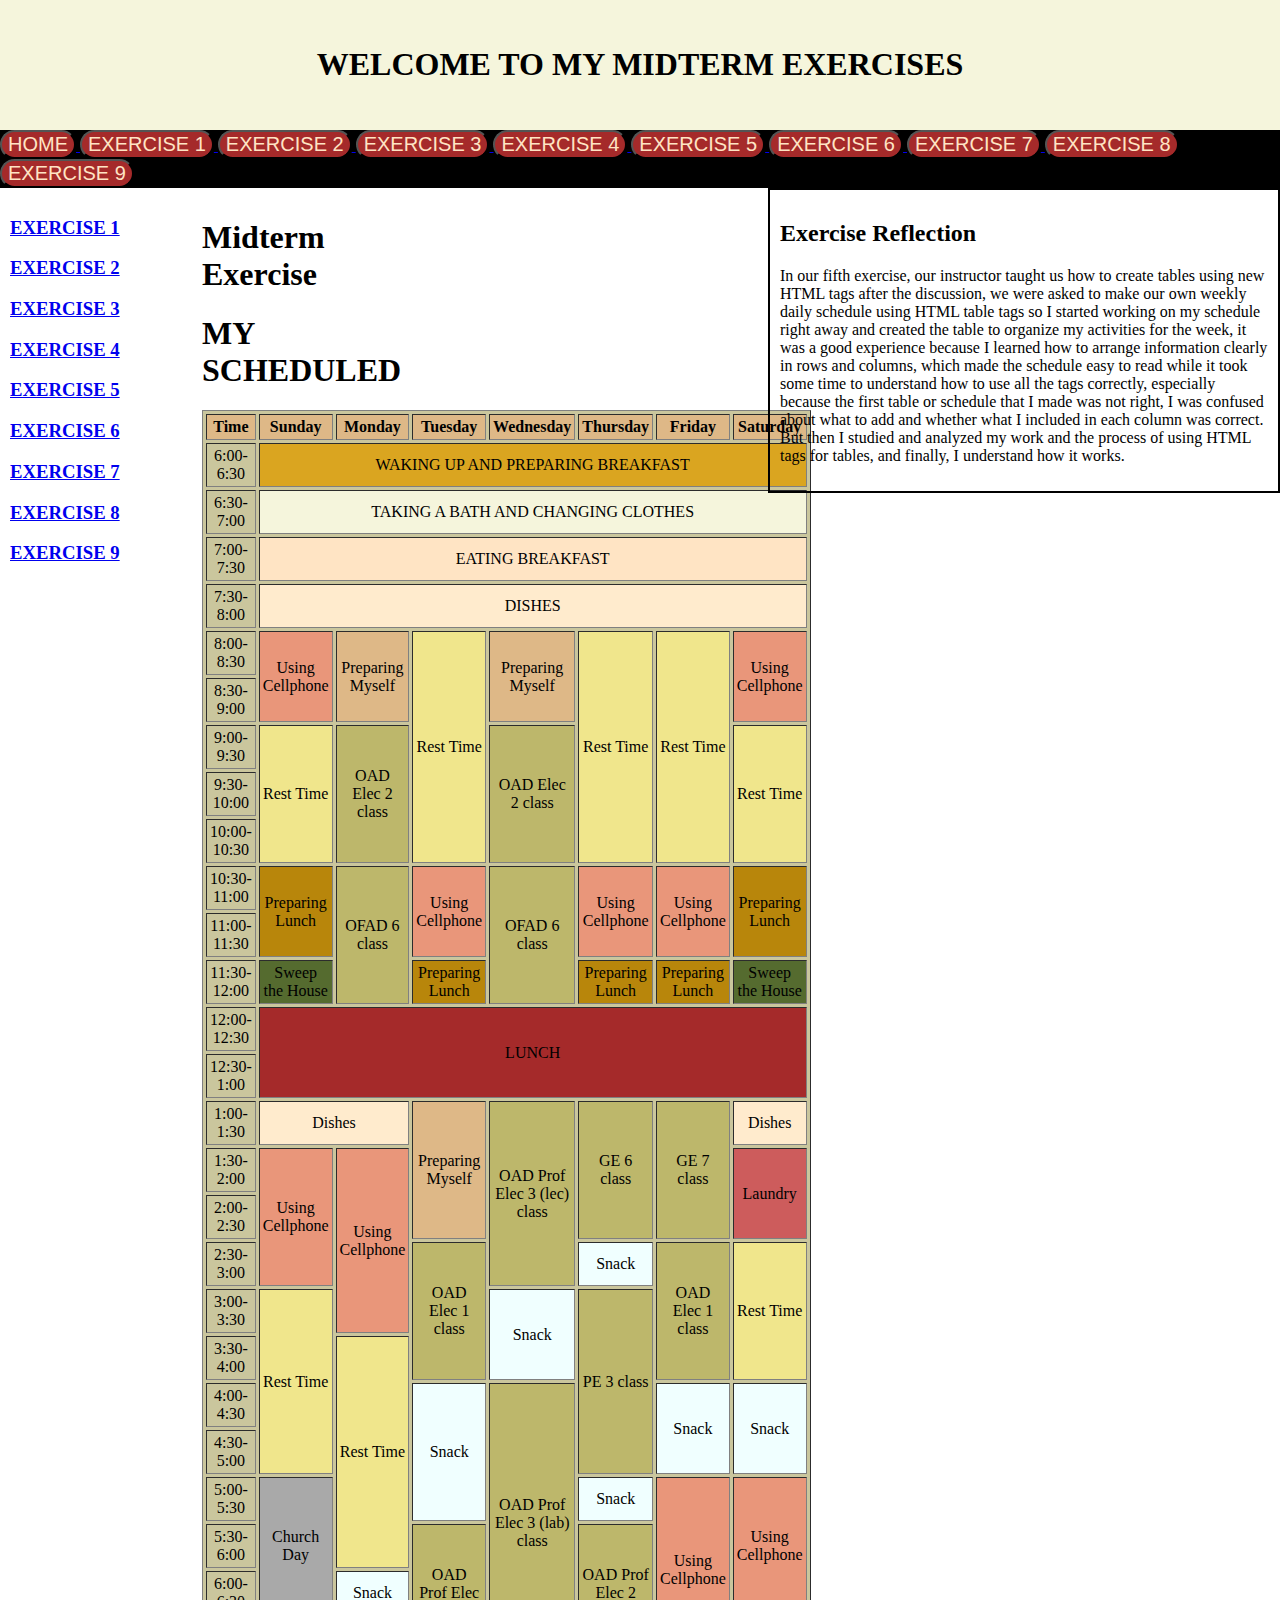
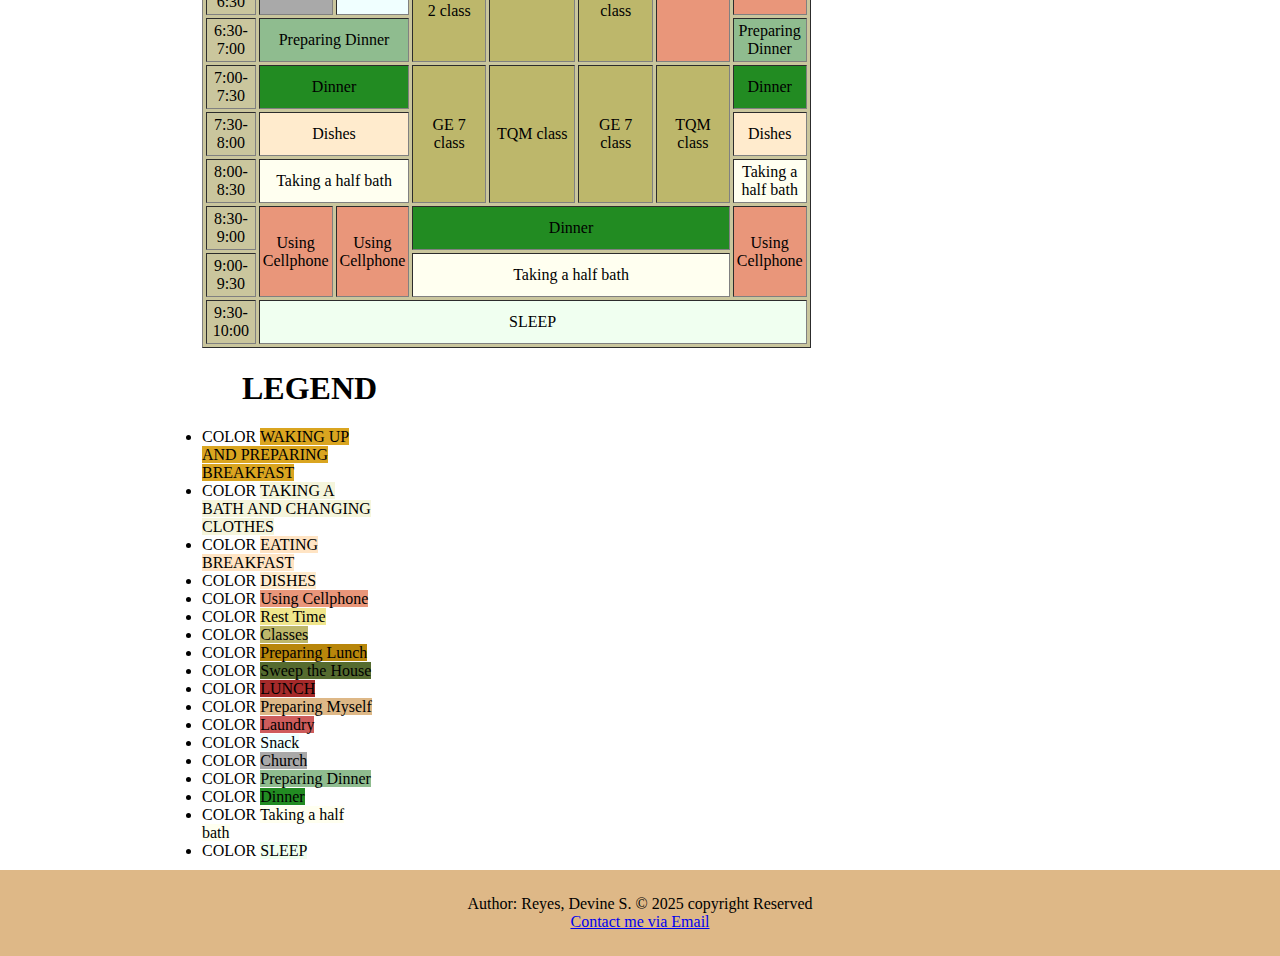
<file: page5.html>
<!DOCTYPE html>
<html>
    <head>
        <title>WEBSITE LAYOUT</title>
        <link rel="stylesheet" href="style.css">
    </head>

    <body>
        <header>
            <center><h1>WELCOME TO MY MIDTERM EXERCISES</h1></center>
        </header>

        <nav class="navbar">
            <a href="index.html" target="_blank">
                <button style="font-size: 20px; background-color: brown; color: bisque; border-radius: 25px;">HOME</button>
            </a>
            <a href="https://www.facebook.com/share/v/16kPgbNPZr/" target="_blank">
                <button style="font-size: 20px; background-color: brown; color: bisque; border-radius: 25px;">EXERCISE 1</button>
            </a>
            <a href="page2.html" target="_blank">
                <button style="font-size: 20px; background-color: brown; color: bisque; border-radius: 25px;">EXERCISE 2</button>
            </a>
            <a href="page3.html" target="_blank">
                <button style="font-size: 20px; background-color: brown; color: bisque; border-radius: 25px;">EXERCISE 3</button>
            </a>
            <a href="page4.html" target="_blank">
                <button style="font-size: 20px; background-color: brown; color: bisque; border-radius: 25px;">EXERCISE 4</button>
            </a>
            <a href="page5.html" target="_blank">
                <button style="font-size: 20px; background-color: brown; color: bisque; border-radius: 25px;">EXERCISE 5</button>
            </a>
            <a href="page6.html" target="_blank">
                <button style="font-size: 20px; background-color: brown; color: bisque; border-radius: 25px;">EXERCISE 6</button>
            </a>
            <a href="page7.html" target="_blank">
                <button style="font-size: 20px; background-color: brown; color: bisque; border-radius: 25px;">EXERCISE 7</button>
            </a>
            <a href="https://www.facebook.com/share/v/17WQtYJPUq/" target="_blank">
                <button style="font-size: 20px; background-color: brown; color: bisque; border-radius: 25px;">EXERCISE 8</button>
            </a>
            <a href="https://www.facebook.com/share/v/17z7tj2FVY/" target="_blank">
                <button style="font-size: 20px; background-color: brown; color: bisque; border-radius: 25px;">EXERCISE 9</button>
            </a>
        </nav>

        <main>
            <aside>
                <h3><a href="page1.html" target="_blank">EXERCISE 1</a></h3>
                <h3><a href="page2.html" target="_blank">EXERCISE 2</a></h3>
                <h3><a href="page3.html" target="_blank">EXERCISE 3</a></h3>
                <h3><a href="page4.html" target="_blank">EXERCISE 4</a></h3>
                <h3><a href="page5.html" target="_blank">EXERCISE 5</a></h3>
                <h3><a href="page6.html" target="_blank">EXERCISE 6</a></h3>
                <h3><a href="page7.html" target="_blank">EXERCISE 7</a></h3>
                <h3><a href="page8.html" target="_blank">EXERCISE 8</a></h3>
                <h3><a href="page9.html" target="_blank">EXERCISE 9</a></h3>
            </aside>

            <section>
                <h1>Midterm Exercise</h1>
    <head>
        <title>Table Page</title>
        <link rel="icon" type="image/jpg" href="pic.jpg">
    </head>

        <h1>MY SCHEDULED</h1>
    <body>
            <table border="1" cellpadding="3" cellspacing="3" align="center" width="100%" style="background-color:rgb(202, 198, 157);">
            <tr style="background-color: burlywood;">
             <th>Time</th>
                <th>Sunday</th>
                <th>Monday</th>
                <th>Tuesday</th>
                <th>Wednesday</th>
                <th>Thursday</th>
                <th>Friday</th>
                <th>Saturday</th>
         </tr>

            <tr align="center">
                <td>6:00-6:30</td>
                <td colspan="7" style="background-color: goldenrod;">WAKING UP AND PREPARING BREAKFAST</td>
            </tr>
            <tr align="center">
                <td>6:30-7:00</td>
                <td colspan="7" style="background-color: beige;">TAKING A BATH AND CHANGING CLOTHES</td>
            </tr>
            <tr align="center">
                <td>7:00-7:30</td>
                <td colspan="7" style="background-color: bisque;">EATING BREAKFAST</td>
            </tr>
            <tr align="center">
                <td>7:30-8:00</td>
                <td colspan="7" style="background-color: blanchedalmond;">DISHES</td>
            </tr>
            <tr align="center">
                <td>8:00-8:30</td>
                <td rowspan="2" style="background-color: darksalmon;">Using Cellphone</td>
                <td rowspan="2" style="background-color: burlywood;">Preparing Myself</td>
                <td rowspan="5" style="background-color: khaki;">Rest Time</td>
                <td rowspan="2" style="background-color: burlywood;">Preparing Myself</td>
                <td rowspan="5" style="background-color: khaki;">Rest Time</td>
                <td rowspan="5" style="background-color: khaki;">Rest Time</td>
                <td rowspan="2" style="background-color: darksalmon;">Using Cellphone</td>
            </tr>
            <tr align="center">
                <td>8:30-9:00</td>
            </tr>
            <tr align="center">
                <td>9:00-9:30</td>
                <td rowspan="3" style="background-color: khaki;">Rest Time</td>
                <td rowspan="3" style="background-color: darkkhaki;"> OAD Elec 2 class</td>
                <td rowspan="3" style="background-color: darkkhaki;">OAD Elec 2 class</td>
                <td rowspan="3" style="background-color: khaki;">Rest Time</td>
            </tr>
            <tr align="center">
                <td>9:30-10:00</td>
            </tr>   
            <tr align="center">
                <td>10:00-10:30</td>  
            </tr>
            <tr align="center">
                <td>10:30-11:00</td>
                <td rowspan="2" style="background-color: darkgoldenrod;">Preparing Lunch</td>
                <td rowspan="3" style="background-color: darkkhaki;">OFAD 6 class</td>
                <td rowspan="2" style="background-color: darksalmon;">Using Cellphone</td>
                <td rowspan="3" style="background-color: darkkhaki;">OFAD 6 class</td>
                <td rowspan="2" style="background-color: darksalmon;">Using Cellphone</td>
                <td rowspan="2" style="background-color: darksalmon;">Using Cellphone</td>
                <td rowspan="2" style="background-color: darkgoldenrod;">Preparing Lunch</td>
                
            <tr align="center">
                <td>11:00-11:30</td>
            </tr>   
            <tr align="center">
                <td>11:30-12:00</td>
                <td style="background-color: darkolivegreen;">Sweep the House</td>
                <td style="background-color: darkgoldenrod;">Preparing Lunch</td>
                <td style="background-color: darkgoldenrod;">Preparing Lunch</td>
                <td style="background-color: darkgoldenrod;">Preparing Lunch</td>
                <td style="background-color: darkolivegreen;">Sweep the House</td>
            </tr>    
            <tr align="center">
                <td>12:00-12:30</td>
                <td colspan="7" rowspan="2" style="background-color: brown;">LUNCH</td>
            </tr> 
            <tr align="center">
                <td>12:30-1:00</td>
            </tr>   
            <tr align="center">
                <td>1:00-1:30</td>
                <td colspan="2" style="background-color: blanchedalmond;">Dishes</td>
                <td rowspan="3" style="background-color: burlywood;">Preparing Myself</td>
                <td rowspan="4" style="background-color: darkkhaki;">OAD Prof Elec 3 (lec) class</td>
                <td rowspan="3" style="background-color: darkkhaki;">GE 6 class</td>
                <td rowspan="3" style="background-color: darkkhaki;">GE 7 class</td>
                <td style="background-color: blanchedalmond;">Dishes</td>
            </tr>
            <tr align="center">
                <td>1:30-2:00</td> 
                <td rowspan="3" style="background-color: darksalmon;">Using Cellphone</td>
                <td rowspan="4" style="background-color: darksalmon;">Using Cellphone</td>
                <td rowspan="2" style="background-color: indianred;">Laundry</td>
            </tr>   
            <tr align="center">
                <td>2:00-2:30</td> 
            </tr>   
            <tr align="center">
                <td>2:30-3:00</td> 
                <td rowspan="3" style="background-color: darkkhaki;"> OAD Elec 1 class</td>
                <td style="background-color: azure;">Snack</td>
                <td rowspan="3" style="background-color: darkkhaki;">OAD Elec 1 class</td>
                <td rowspan="3" style="background-color: khaki;">Rest Time</td>
            </tr>   
            <tr align="center">
                <td>3:00-3:30</td> 
                <td rowspan="4" style="background-color: khaki;">Rest Time</td>
                <td rowspan="2" style="background-color: azure;">Snack</td>
                <td rowspan="4" style="background-color: darkkhaki;"> PE 3 class</td>
            </tr>   
            <tr align="center">
                <td>3:30-4:00</td> 
                <td rowspan="5" style="background-color: khaki;">Rest Time</td>
            </tr>   
            <tr align="center">
                <td>4:00-4:30</td> 
                <td rowspan="3" style="background-color: azure;">Snack</td>
                <td rowspan="6" style="background-color: darkkhaki;">OAD Prof Elec 3 (lab) class</td>
                <td rowspan="2" style="background-color: azure;">Snack</td>
                <td rowspan="2" style="background-color: azure;">Snack</td>
            </tr> 
            <tr align="center">
                <td>4:30-5:00</td> 
            </tr>   
            <tr align="center">
                <td>5:00-5:30</td> 
                <td rowspan="3" style="background-color: darkgrey;">Church Day</td>
                <td style="background-color: azure;">Snack</td>
                <td rowspan="4" style="background-color: darksalmon;">Using Cellphone</td>
                <td rowspan="3" style="background-color: darksalmon;">Using Cellphone</td>
            </tr>   
            <tr align="center">
                <td>5:30-6:00</td> 
                <td rowspan="3" style="background-color: darkkhaki;">OAD Prof Elec 2 class</td>
                <td rowspan="3" style="background-color: darkkhaki;">OAD Prof Elec 2 class</td>
            </tr> 
            <tr align="center">
                <td>6:00-6:30</td> 
                <td style="background-color: azure;">Snack</td>
            </tr>  
            <tr align="center">
                <td>6:30-7:00</td> 
                <td colspan="2" style="background-color: darkseagreen;">Preparing Dinner</td>
                <td style="background-color: darkseagreen;">Preparing Dinner</td>
            </tr>  
            <tr align="center">
                <td>7:00-7:30</td> 
                <td colspan="2" style="background-color: forestgreen;">Dinner</td>
                <td rowspan="3" style="background-color: darkkhaki;">GE 7 class</td>
                <td rowspan="3" style="background-color: darkkhaki;">TQM class</td>
                <td rowspan="3" style="background-color: darkkhaki;">GE 7 class</td>
                <td rowspan="3" style="background-color: darkkhaki;">TQM class</td>
                <td style="background-color: forestgreen;">Dinner</td>
            </tr>  
            <tr align="center">
                <td>7:30-8:00</td> 
                <td colspan="2" style="background-color: blanchedalmond;">Dishes</td>
                <td style="background-color: blanchedalmond;">Dishes</td>
            </tr>  
            <tr align="center">
                <td>8:00-8:30</td> 
                <td colspan="2" style="background-color: ivory;">Taking a half bath</td>
                <td style="background-color: ivory;">Taking a half bath</td>
            </tr>   
            <tr align="center">
                <td>8:30-9:00</td> 
                <td rowspan="2" style="background-color: darksalmon;">Using Cellphone</td>
                <td rowspan="2" style="background-color: darksalmon;">Using Cellphone</td>
                <td colspan="4" style="background-color: forestgreen;">Dinner</td>
                <td rowspan="2" style="background-color: darksalmon;">Using Cellphone</td>
            </tr>   
            <tr align="center">
                <td>9:00-9:30</td> 
                <td colspan="4" style="background-color: ivory;">Taking a half bath</td>
            </tr>  
            <tr align="center">
                <td>9:30-10:00</td> 
                <td colspan="7" style="background-color: honeydew;">SLEEP</td>
            </tr>  
        </table> 
        <ul>
            <h1>LEGEND</h1>
        </ul>
        <li>
            COLOR <mark style="background-color: goldenrod;">WAKING UP AND PREPARING BREAKFAST</mark>
        </li>
        <li>
            COLOR <mark style="background-color: beige;">TAKING A BATH AND CHANGING CLOTHES</mark>
        </li>
        <li>
            COLOR <mark style="background-color: bisque;">EATING BREAKFAST</mark>
        </li>
        <li>
            COLOR <mark style="background-color: blanchedalmond;">DISHES</mark>
        </li>
        <li>
            COLOR <mark style="background-color: darksalmon;">Using Cellphone</mark>
        </li>
        <li>
            COLOR <mark style="background-color: khaki;">Rest Time</mark>
        </li>
        <li>
            COLOR <mark style="background-color: darkkhaki;">Classes</mark>
        </li>
        <li>
            COLOR <mark style="background-color: darkgoldenrod;">Preparing Lunch</mark>
        </li>
        <li>
            COLOR <mark style="background-color: darkolivegreen;">Sweep the House</mark>
        </li>
        <li>
            COLOR <mark style="background-color: brown;">LUNCH</mark>
        </li>
        <li>
            COLOR <mark style="background-color: burlywood;">Preparing Myself</mark>
        </li>
        <li>
            COLOR <mark style="background-color: indianred;">Laundry</mark>
        </li>
        <li>
            COLOR <mark style="background-color: azure;">Snack</mark>
        </li>
        <li>
            COLOR <mark style="background-color: darkgrey;">Church</mark>
        </li>
        <li>
            COLOR <mark style="background-color: darkseagreen;">Preparing Dinner</mark>
        </li>
        <li>
            COLOR <mark style="background-color: forestgreen;">Dinner</mark>
        </li>
        <li>
            COLOR <mark style="background-color: ivory;">Taking a half bath</mark>
        </li>
        <li>
            COLOR <mark style="background-color: honeydew;">SLEEP</mark>
        </li>
    </body>

            </section>

            <article>
                <h2>Exercise Reflection</h2>
                <p>In our fifth exercise, our instructor taught us how to create tables using new HTML tags after the discussion, we were asked to make our own weekly daily schedule using HTML table tags so I started working on my schedule right away and created the table to organize my activities for the week, it was a good experience because I learned how to arrange information clearly in rows and columns, which made the schedule easy to read while it took some time to understand how to use all the tags correctly, especially because the first table or schedule that I made was not right, I was confused about what to add and whether what I included in each column was correct. But then I studied and analyzed my work and the process of using HTML tags for tables, and finally, I understand how it works.</p>
            </article>

            <div> </div>
        </main>
        <footer>
            Author: Reyes, Devine S.
            &copy; 2025 copyright Reserved <br>
            <a href="mailto:devinereyes085@gmail.com">Contact me via Email</a>
        </footer>
    </body>
</html>
</file>
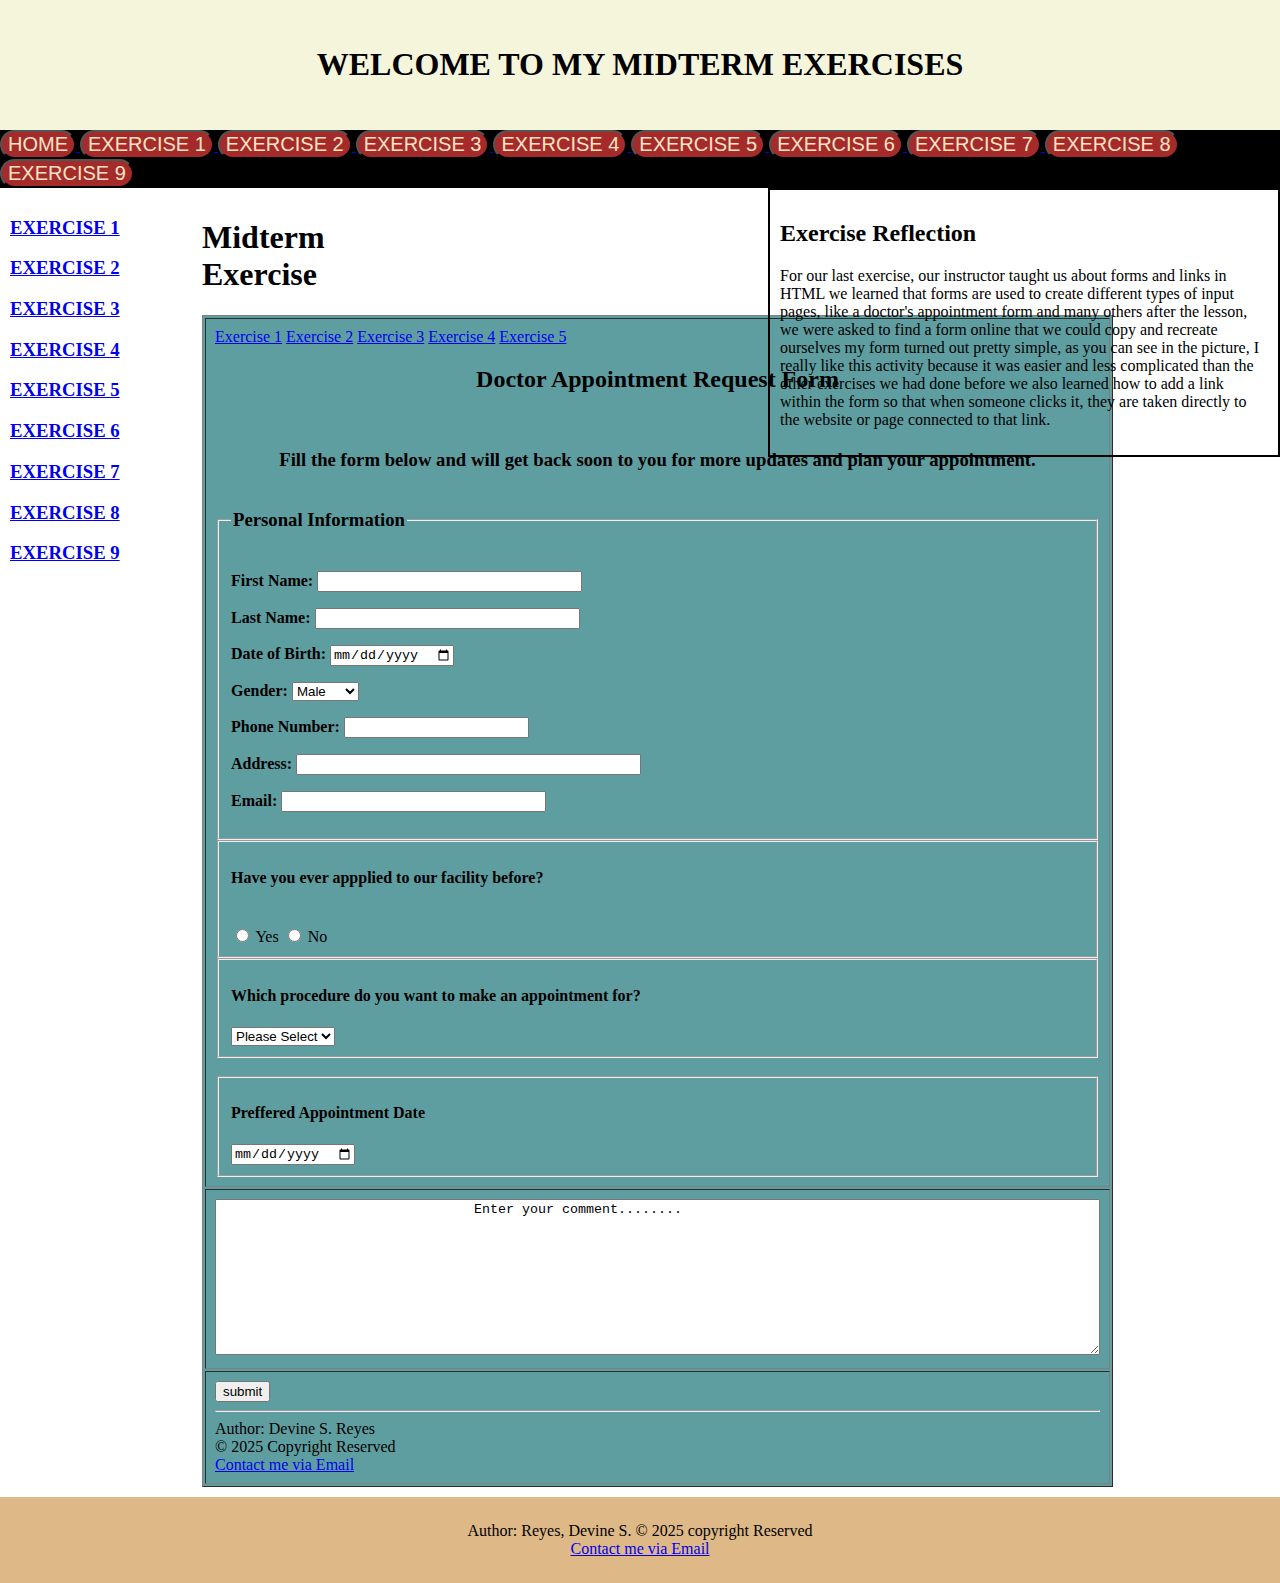
<file: page6.html>
<!DOCTYPE html>
<html>
    <head>
        <title>WEBSITE LAYOUT</title>
        <link rel="stylesheet" href="style.css">
    </head>

    <body>
        <header>
            <center><h1>WELCOME TO MY MIDTERM EXERCISES</h1></center>
        </header>

        <nav class="navbar">
            <a href="index.html" target="_blank">
                <button style="font-size: 20px; background-color: brown; color: bisque; border-radius: 25px;">HOME</button>
            </a>
            <a href="https://www.facebook.com/share/v/16kPgbNPZr/" target="_blank">
                <button style="font-size: 20px; background-color: brown; color: bisque; border-radius: 25px;">EXERCISE 1</button>
            </a>
            <a href="page2.html" target="_blank">
                <button style="font-size: 20px; background-color: brown; color: bisque; border-radius: 25px;">EXERCISE 2</button>
            </a>
            <a href="page3.html" target="_blank">
                <button style="font-size: 20px; background-color: brown; color: bisque; border-radius: 25px;">EXERCISE 3</button>
            </a>
            <a href="page4.html" target="_blank">
                <button style="font-size: 20px; background-color: brown; color: bisque; border-radius: 25px;">EXERCISE 4</button>
            </a>
            <a href="page5.html" target="_blank">
                <button style="font-size: 20px; background-color: brown; color: bisque; border-radius: 25px;">EXERCISE 5</button>
            </a>
            <a href="page6.html" target="_blank">
                <button style="font-size: 20px; background-color: brown; color: bisque; border-radius: 25px;">EXERCISE 6</button>
            </a>
            <a href="page7.html" target="_blank">
                <button style="font-size: 20px; background-color: brown; color: bisque; border-radius: 25px;">EXERCISE 7</button>
            </a>
            <a href="https://www.facebook.com/share/v/17WQtYJPUq/" target="_blank">
                <button style="font-size: 20px; background-color: brown; color: bisque; border-radius: 25px;">EXERCISE 8</button>
            </a>
            <a href="https://www.facebook.com/share/v/17z7tj2FVY/" target="_blank">
                <button style="font-size: 20px; background-color: brown; color: bisque; border-radius: 25px;">EXERCISE 9</button>
            </a>
        </nav>

        <main>
            <aside>
                <h3><a href="page1.html" target="_blank">EXERCISE 1</a></h3>
                <h3><a href="page2.html" target="_blank">EXERCISE 2</a></h3>
                <h3><a href="page3.html" target="_blank">EXERCISE 3</a></h3>
                <h3><a href="page4.html" target="_blank">EXERCISE 4</a></h3>
                <h3><a href="page5.html" target="_blank">EXERCISE 5</a></h3>
                <h3><a href="page6.html" target="_blank">EXERCISE 6</a></h3>
                <h3><a href="page7.html" target="_blank">EXERCISE 7</a></h3>
                <h3><a href="page8.html" target="_blank">EXERCISE 8</a></h3>
                <h3><a href="page9.html" target="_blank">EXERCISE 9</a></h3>
            </aside>

            <section>
                <h1>Midterm Exercise</h1>
    <head>
        <title>FORM PAGE</title>
    </head>

    <body>
             <form>
                <table border="1" cellpadding="9" width="100%" style="background-color: cadetblue;">
                    <tr>

                        <td colspan="3">
                            <a href="https://www.facebook.com/share/v/1TBScjJazj/" target="_blank">Exercise 1</a>
                            <a href="Exercise 2/index.html" target="_blank">Exercise 2</a>
                            <a href="Exercise 3/index.html" target="_blank">Exercise 3</a>
                            <a href="Exercise 4/index.html" target="_blank">Exercise 4</a>
                            <a href="Exercise 5/index.html" target="_blank">Exercise 5</a>

                            <h2 align="center">Doctor Appointment Request Form</h2>
                        <br>
                            <h3 align="center">Fill the form below and will get back soon to you for  more updates and plan your appointment.</h3>


                            <fieldset>
                                <legend><h3><b>Personal Information</b></h3></legend>
                            <p><b>First Name:</b>
                                <input type="text" name="First Name" size="30" maxlength="40" required="required"/>
                            </p>
                            <p><b>Last Name:</b>
                                <input type="text" name="Last Name" size="30" maxlength="40" required="required"/>
                            </p>
                            <p><b>Date of Birth:</b>
                                <input type="date" name="Date of Birth">
                            </p>
                            <p><b>Gender:</b>
                            <select name="gender">
                                    <option value="male">Male</opton>
                                    <option value="female">Female</option>
                            </select>
                            </p>
                            <p><b>Phone Number:</b>
                                <input type="text" name="Phone Number" size="20" maxlength="40" required="required"/>
                            </p>
                            <p><b>Address:</b>
                                <input type="text" name="Address" size="40" maxlength="40" required="required"/>
                            </p>
                            <p><b>Email:</b>
                                <input type="text" name="Email" size="30" maxlenght="40" required="required"/>
                            </p>
                            </fieldset>

                            <fieldset>
                                <h4>Have you ever appplied to our facility before?</h4>
                            <br>
                                <input type="radio" name="status" value="yes"> Yes
                                <input type="radio" name="status" value="no"> No
                            </fieldset>

                            <fieldset>
                                <h4>Which procedure do you want to make an appointment for?</h4>
                            <select name="Please select">
                                <option value="Please Select">Please Select</option>
                                <option value="Please Select">Please Select</option>
                            </select>
                            </fieldset>
                            
                            <br>
                            <fieldset>
                                <h4>Preffered Appointment Date</h4>
                                <input type="date" name="Preffered Appointment Date">
                            </fieldset>
                        </td>
                    </tr>

                     <tr>
                        <td colspan="3">
                            <textarea name="comments" cols="108" rows="10">
                                Enter your comment........
                            </textarea>
                        </td>
                     </tr>

                     <tr>
                        <td colspan="3">
                            <input type="submit" name="subscribe" value="submit"/>
                            <hr>
                            Author: Devine S. Reyes <br>
                            &copy; 2025 Copyright Reserved <br>
                            <a href="devinereyes085@gmail.com">Contact me via Email</a>
                        </td>
                     </tr>


                </table>
             </form>
     </body>
            </section>

            <article>
                <h2>Exercise Reflection</h2>
                <p>For our last exercise, our instructor taught us about forms and links in HTML we learned that forms are used to create different types of input pages, like a doctor's appointment form and many others after the lesson, we were asked to find a form online that we could copy and recreate ourselves my form turned out pretty simple, as you can see in the picture, I really like this activity because it was easier and less complicated than the other exercises we had done before we also learned how to add a link within the form so that when someone clicks it, they are taken directly to the website or page connected to that link.</p>
            </article>

            <div> </div>
        </main>
        <footer>
            Author: Reyes, Devine S.
            &copy; 2025 copyright Reserved <br>
            <a href="mailto:devinereyes085@gmail.com">Contact me via Email</a>
        </footer>
    </body>
</html>
</file>
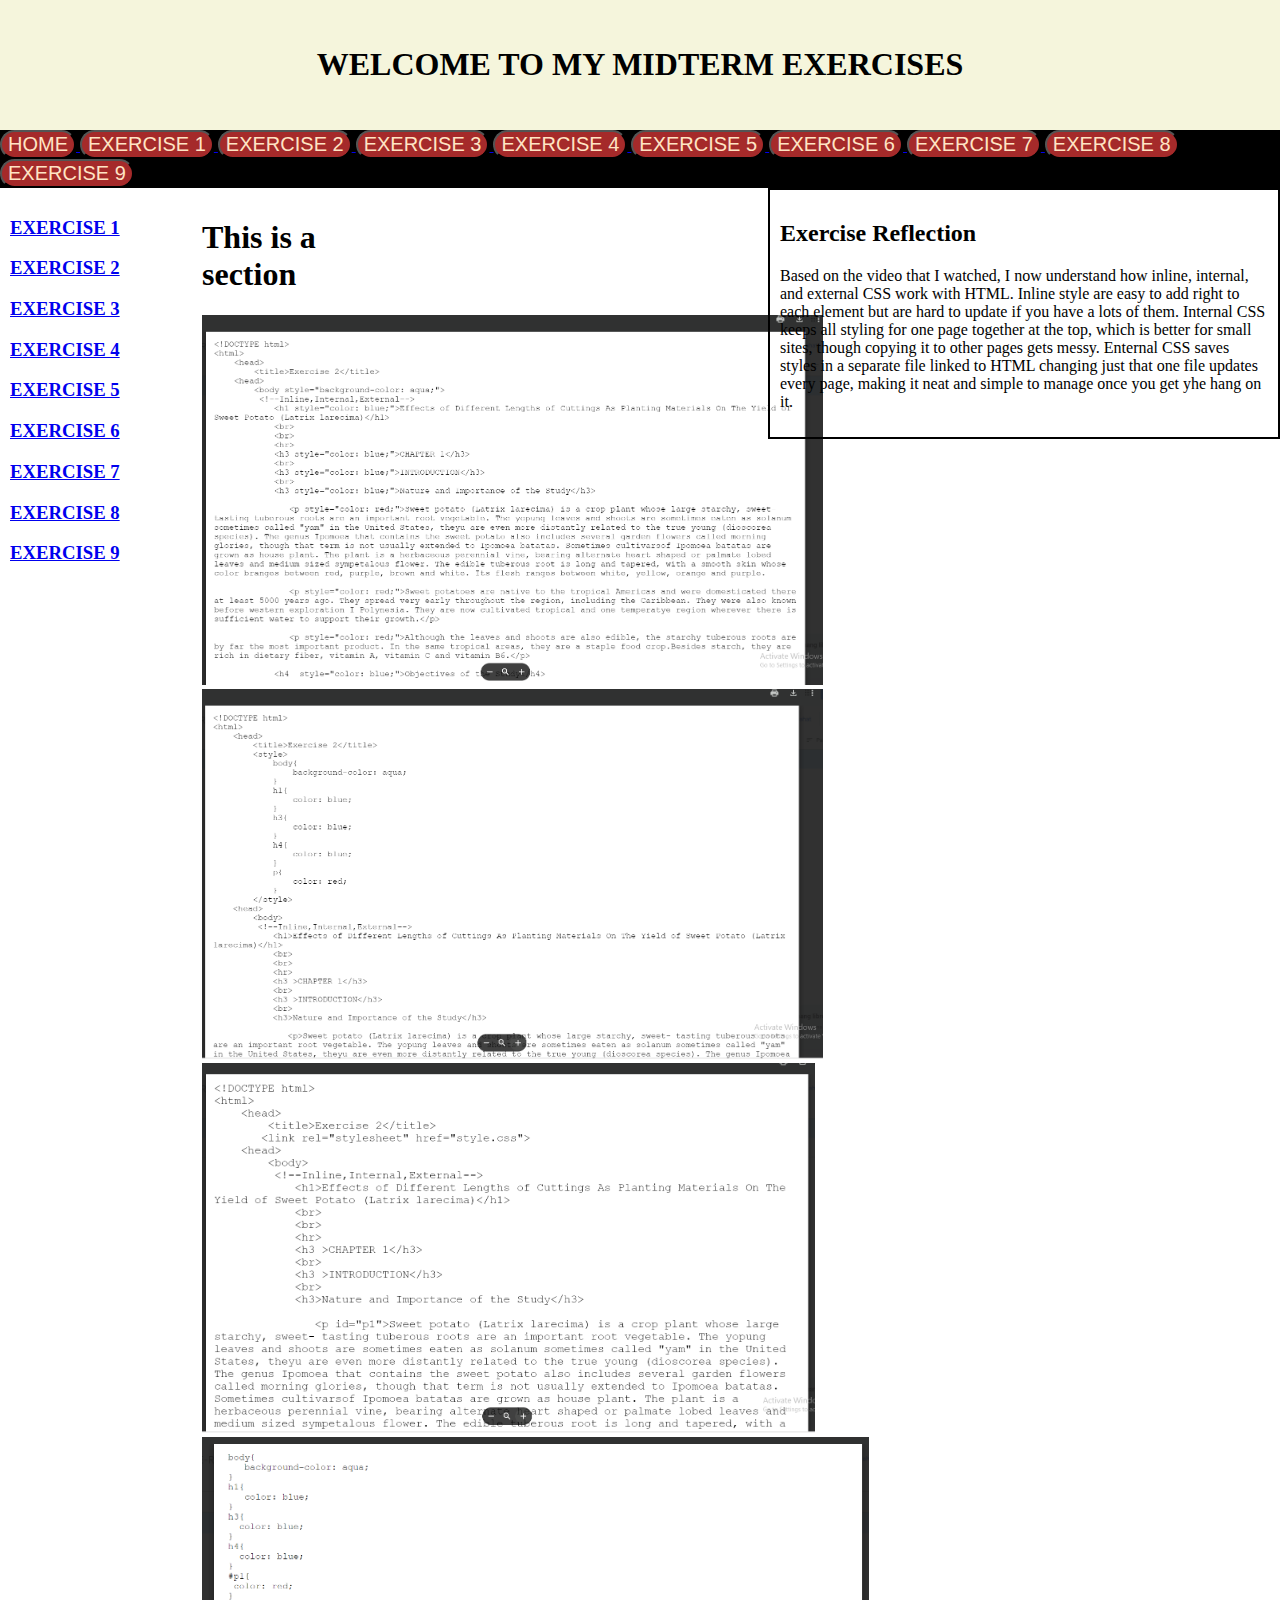
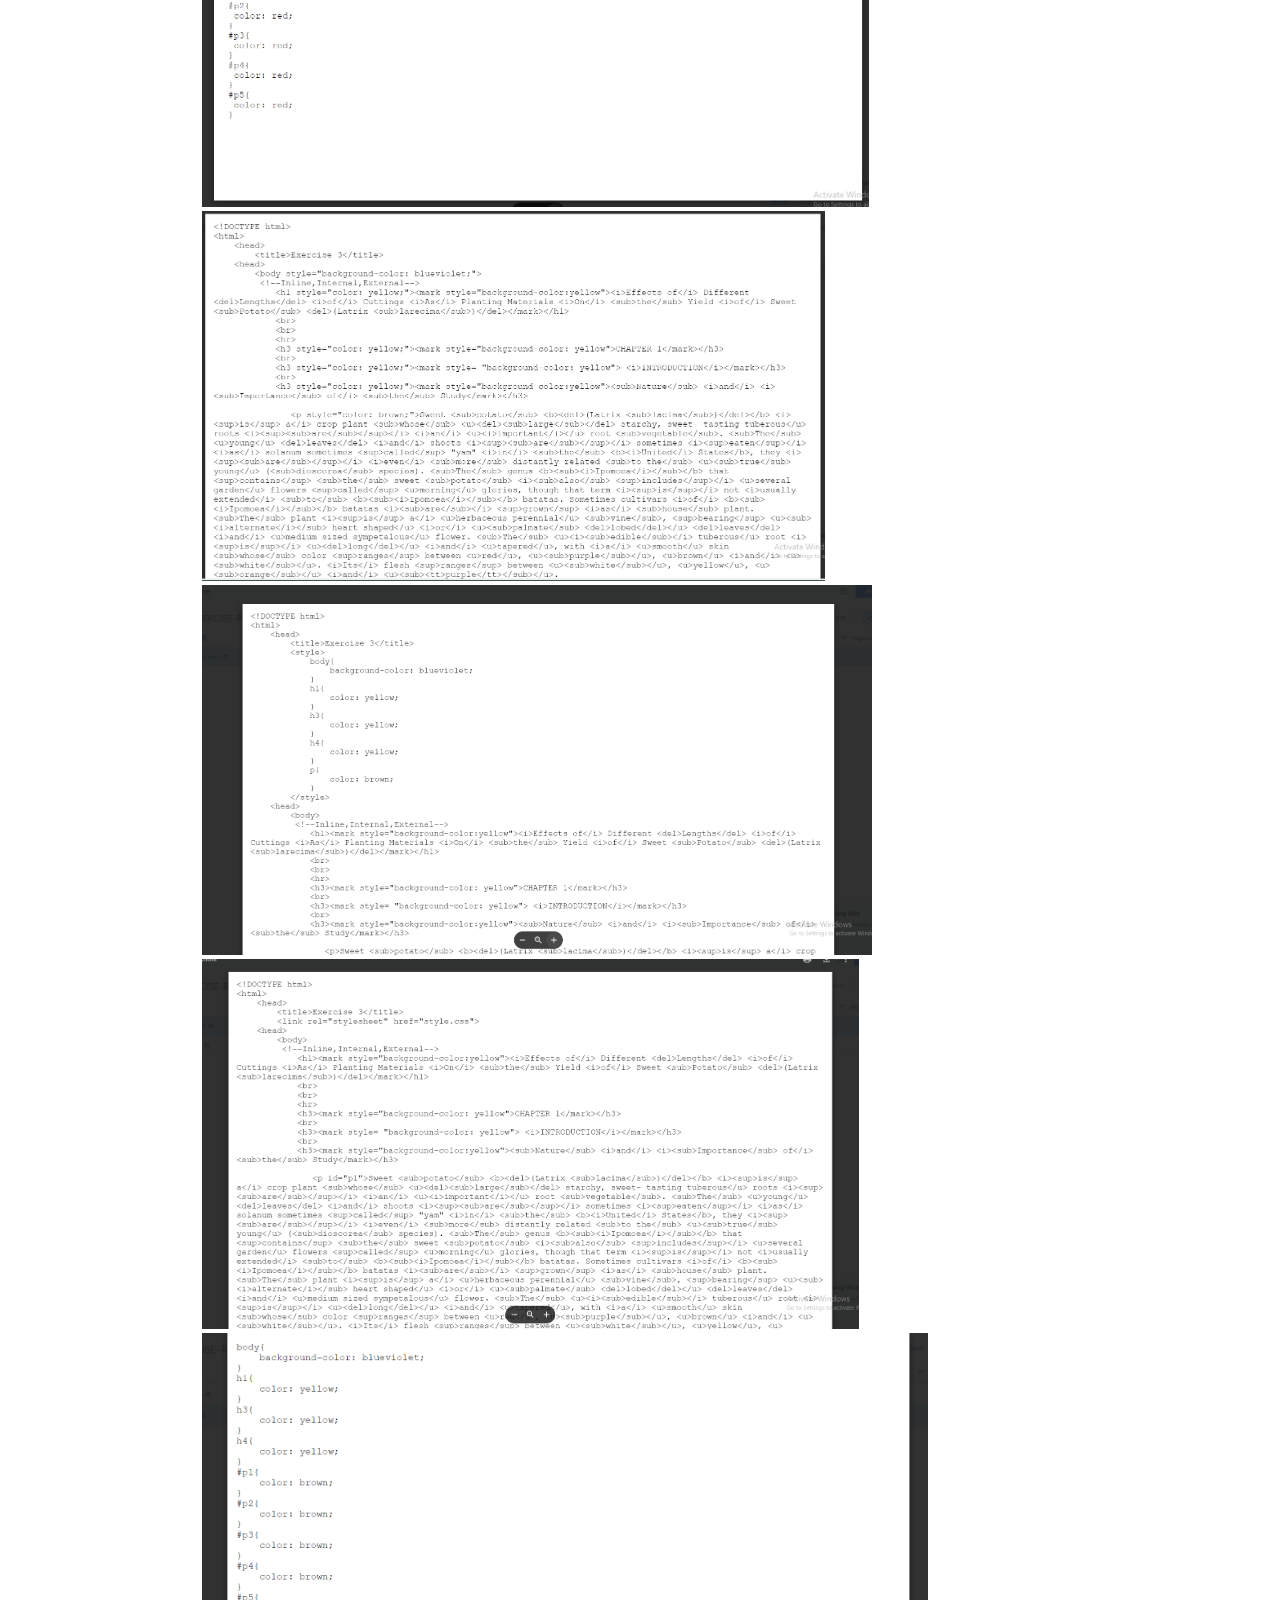
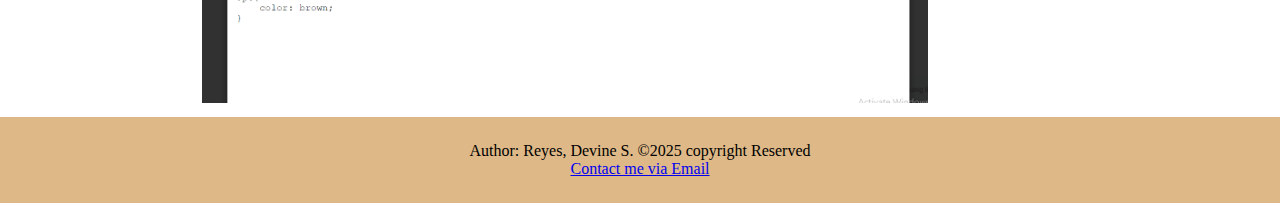
<file: page7.html>
<!DOCTYPE html>
<html>
    <head>
        <title>WEBSITE LAYOUT</title>
        <link rel="stylesheet" href="style.css">
    </head>

    <body>
        <header>
            <center><h1>WELCOME TO MY MIDTERM EXERCISES</h1></center>
        </header>

        <nav class="navbar">
            <a href="index.html" target="_blank">
                <button style="font-size: 20px; background-color: brown; color: bisque; border-radius: 25px;">HOME</button>
            </a>
            <a href="https://www.facebook.com/share/v/16kPgbNPZr/" target="_blank">
                <button style="font-size: 20px; background-color: brown; color: bisque; border-radius: 25px;">EXERCISE 1</button>
            </a>
            <a href="page2.html" target="_blank">
                <button style="font-size: 20px; background-color: brown; color: bisque; border-radius: 25px;">EXERCISE 2</button>
            </a>
            <a href="page3.html" target="_blank">
                <button style="font-size: 20px; background-color: brown; color: bisque; border-radius: 25px;">EXERCISE 3</button>
            </a>
            <a href="page4.html" target="_blank">
                <button style="font-size: 20px; background-color: brown; color: bisque; border-radius: 25px;">EXERCISE 4</button>
            </a>
            <a href="page5.html" target="_blank">
                <button style="font-size: 20px; background-color: brown; color: bisque; border-radius: 25px;">EXERCISE 5</button>
            </a>
            <a href="page6.html" target="_blank">
                <button style="font-size: 20px; background-color: brown; color: bisque; border-radius: 25px;">EXERCISE 6</button>
            </a>
            <a href="page7.html" target="_blank">
                <button style="font-size: 20px; background-color: brown; color: bisque; border-radius: 25px;">EXERCISE 7</button>
            <a href="https://www.facebook.com/share/v/17WQtYJPUq/" target="_blank">
                <button style="font-size: 20px; background-color: brown; color: bisque; border-radius: 25px;">EXERCISE 8</button>
            </a>
            <a href="https://www.facebook.com/share/v/17z7tj2FVY/" target="_blank">
                <button style="font-size: 20px; background-color: brown; color: bisque; border-radius: 25px;">EXERCISE 9</button>
            </a>
        </nav>

        <main>
            <aside>
                <h3><a href="page1.html" target="_blank">EXERCISE 1</a></h3>
                <h3><a href="page2.html" target="_blank">EXERCISE 2</a></h3>
                <h3><a href="page3.html" target="_blank">EXERCISE 3</a></h3>
                <h3><a href="page4.html" target="_blank">EXERCISE 4</a></h3>
                <h3><a href="page5.html" target="_blank">EXERCISE 5</a></h3>
                <h3><a href="page6.html" target="_blank">EXERCISE 6</a></h3>
                <h3><a href="page7.html" target="_blank">EXERCISE 7</a></h3>
                <h3><a href="page8.html" target="_blank">EXERCISE 8</a></h3>
                <h3><a href="page9.html" target="_blank">EXERCISE 9</a></h3>
            </aside>

            <section>
                <h1>This is a section</h1>
                <img src="Screenshot 2025-12-03 170308.png" height="370">
                <img src="Screenshot 2025-12-03 170331.png" height="370">
                <img src="Screenshot 2025-12-03 170841.png" height="370">
                <img src="Screenshot 2025-12-03 170858.png" height="370">
                <img src="Screenshot 2025-12-03 171117.png" height="370">
                <img src="Screenshot 2025-12-03 171155.png" height="370">
                <img src="Screenshot 2025-12-03 171213.png" height="370">
                <img src="Screenshot 2025-12-03 171359.png" height="370">
            </section>

            <article>
                <h2>Exercise Reflection</h2>
                <p>Based on the video that I watched, I now understand how inline, internal, and external CSS work with HTML. Inline style are easy to add right to each element but are hard to update if you have a lots of them. Internal CSS keeps all styling for one page together at the top, which is better for small sites, though copying it to other pages gets messy. Enternal CSS saves styles in a separate file linked to HTML changing just that one file updates every page, making it neat and simple to manage once you get yhe hang on it.</p>
            </article>

            <div> </div>
        </main>
        <footer>
            Author: Reyes, Devine S.
            &copy;2025 copyright Reserved <br>
            <a href="mailto:devinereyes085@gmail.com">Contact me via Email</a>
        </footer>
    </body> 
</html>
</file>
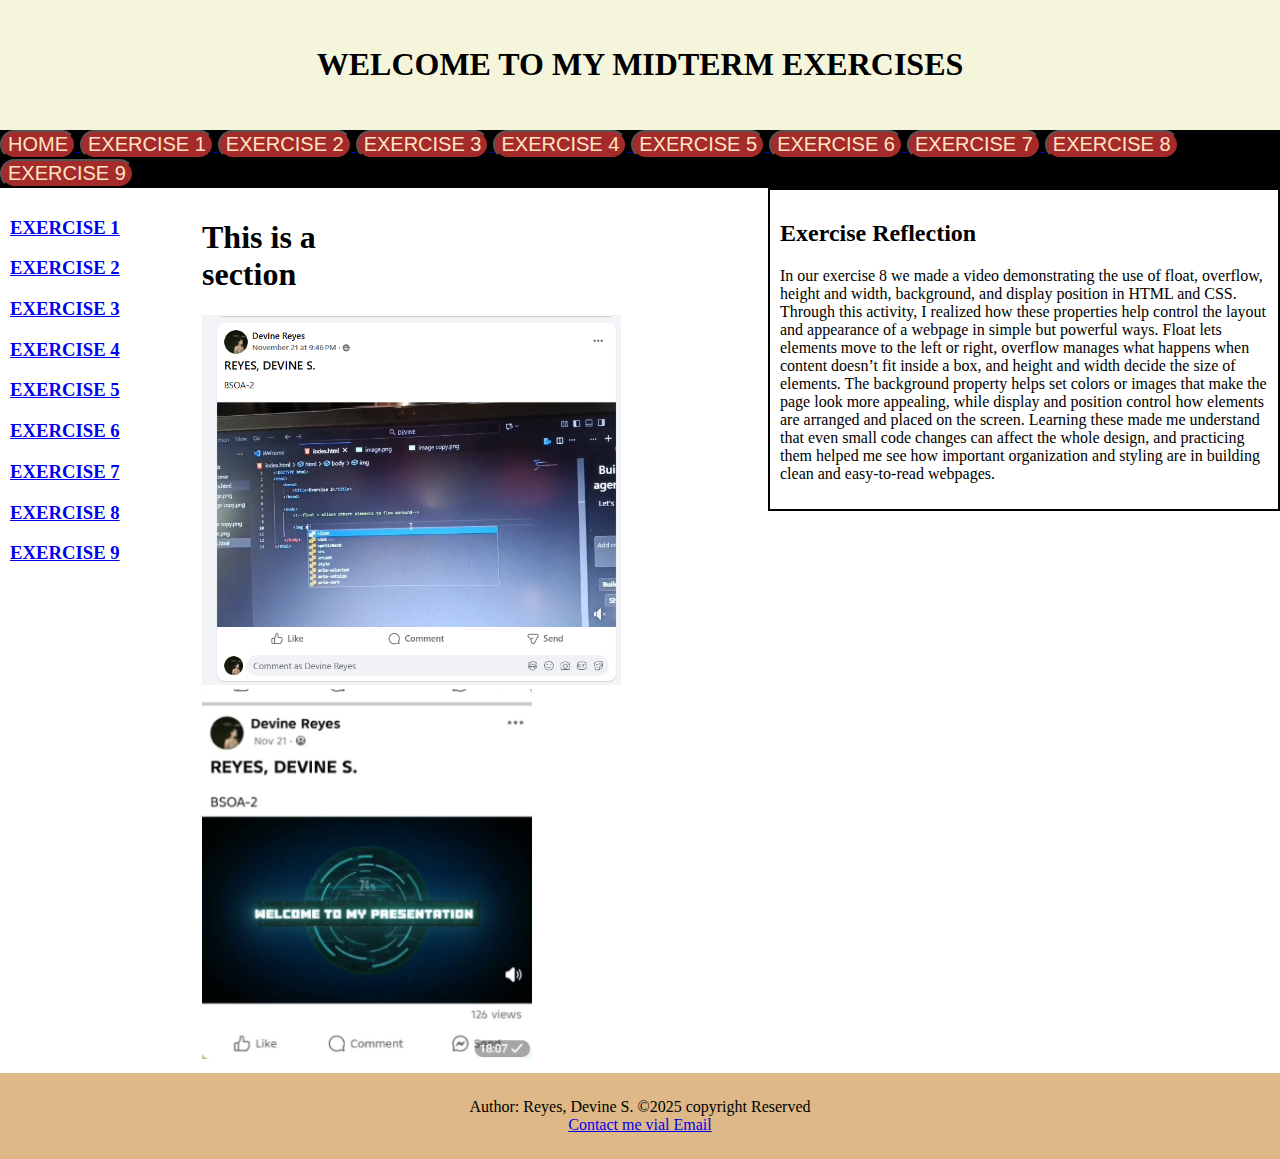
<file: page8.html>
<!DOCTYPE html>
<html>
    <head>
        <title>WEBSITE LAYOUT</title>
        <link rel="stylesheet" href="style.css">
    </head>

    <body>
        <header>
            <center><h1>WELCOME TO MY MIDTERM EXERCISES</h1></center>
        </header>

        <nav class="navbar">
            <a href="index.html" target="_blank">
                <button style="font-size: 20px; background-color: brown; color: bisque; border-radius: 25px;">HOME</button>
            </a>
            <a href="https://www.facebook.com/share/v/16kPgbNPZr/" target="_blank">
                <button style="font-size: 20px; background-color: brown; color: bisque; border-radius: 25px;">EXERCISE 1</button>
            </a>
            <a href="page2.html" target="_blank">
                <button style="font-size: 20px; background-color: brown; color: bisque; border-radius: 25px;">EXERCISE 2</button>
            </a>
            <a href="page3.html" target="_blank">
                <button style="font-size: 20px; background-color: brown; color: bisque; border-radius: 25px;">EXERCISE 3</button>
            </a>
            <a href="page4.html" target="_blank">
                <button style="font-size: 20px; background-color: brown; color: bisque; border-radius: 25px;">EXERCISE 4</button>
            </a>
            <a href="page5.html" target="_blank">
                <button style="font-size: 20px; background-color: brown; color: bisque; border-radius: 25px;">EXERCISE 5</button>
            </a>
            <a href="page6.html" target="_blank">
                <button style="font-size: 20px; background-color: brown; color: bisque; border-radius: 25px;">EXERCISE 6</button>
            </a>
            <a href="page7.html" target="_blank">
                <button style="font-size: 20px; background-color: brown; color: bisque; border-radius: 25px;">EXERCISE 7</button>
            </a>
            <a href="https://www.facebook.com/share/v/17WQtYJPUq/" target="_blank">
                <button style="font-size: 20px; background-color: brown; color: bisque; border-radius: 25px;">EXERCISE 8</button>
            </a>
            <a href="https://www.facebook.com/share/v/17z7tj2FVY/" target="_blank">
                <button style="font-size: 20px; background-color: brown; color: bisque; border-radius: 25px;">EXERCISE 9</button>
            </a>
        </nav>

        <main>
            <aside>
                <h3><a href="page1.html" target="_blank">EXERCISE 1</a></h3>
                <h3><a href="page2.html" target="_blank">EXERCISE 2</a></h3>
                <h3><a href="page3.html" target="_blank">EXERCISE 3</a></h3>
                <h3><a href="page4.html" target="_blank">EXERCISE 4</a></h3>
                <h3><a href="page5.html" target="_blank">EXERCISE 5</a></h3>
                <h3><a href="page6.html" target="_blank">EXERCISE 6</a></h3>
                <h3><a href="page7.html" target="_blank">EXERCISE 7</a></h3>
                <h3><a href="page8.html" target="_blank">EXERCISE 8</a></h3>
                <h3><a href="page9.html" target="_blank">EXERCISE 9</a></h3>
            </aside>

            <section>
                <h1>This is a section</h1>
                <img src="Screenshot 2025-12-09 101948.png" height="370">
                <img src="Screenshot 2025-12-09 104733.png" height="370">
            </section>

            <article>
                <h2>Exercise Reflection</h2>
                <p>In our exercise 8 we made a video demonstrating the use of float, overflow, height and width, background, and display position in HTML and CSS. Through this activity, I realized how these properties help control the layout and appearance of a webpage in simple but powerful ways. Float lets elements move to the left or right, overflow manages what happens when content doesn’t fit inside a box, and height and width decide the size of elements. The background property helps set colors or images that make the page look more appealing, while display and position control how elements are arranged and placed on the screen. Learning these made me understand that even small code changes can affect the whole design, and practicing them helped me see how important organization and styling are in building clean and easy-to-read webpages.</p>
            </article>

            <div> </div>
        </main>
        <footer>
            Author: Reyes, Devine S.
            &copy;2025 copyright Reserved <br>
            <a href="mailto:devinereyes085@gmail.com">Contact me vial Email</a>
        </footer>
    </body>
</html>
</file>
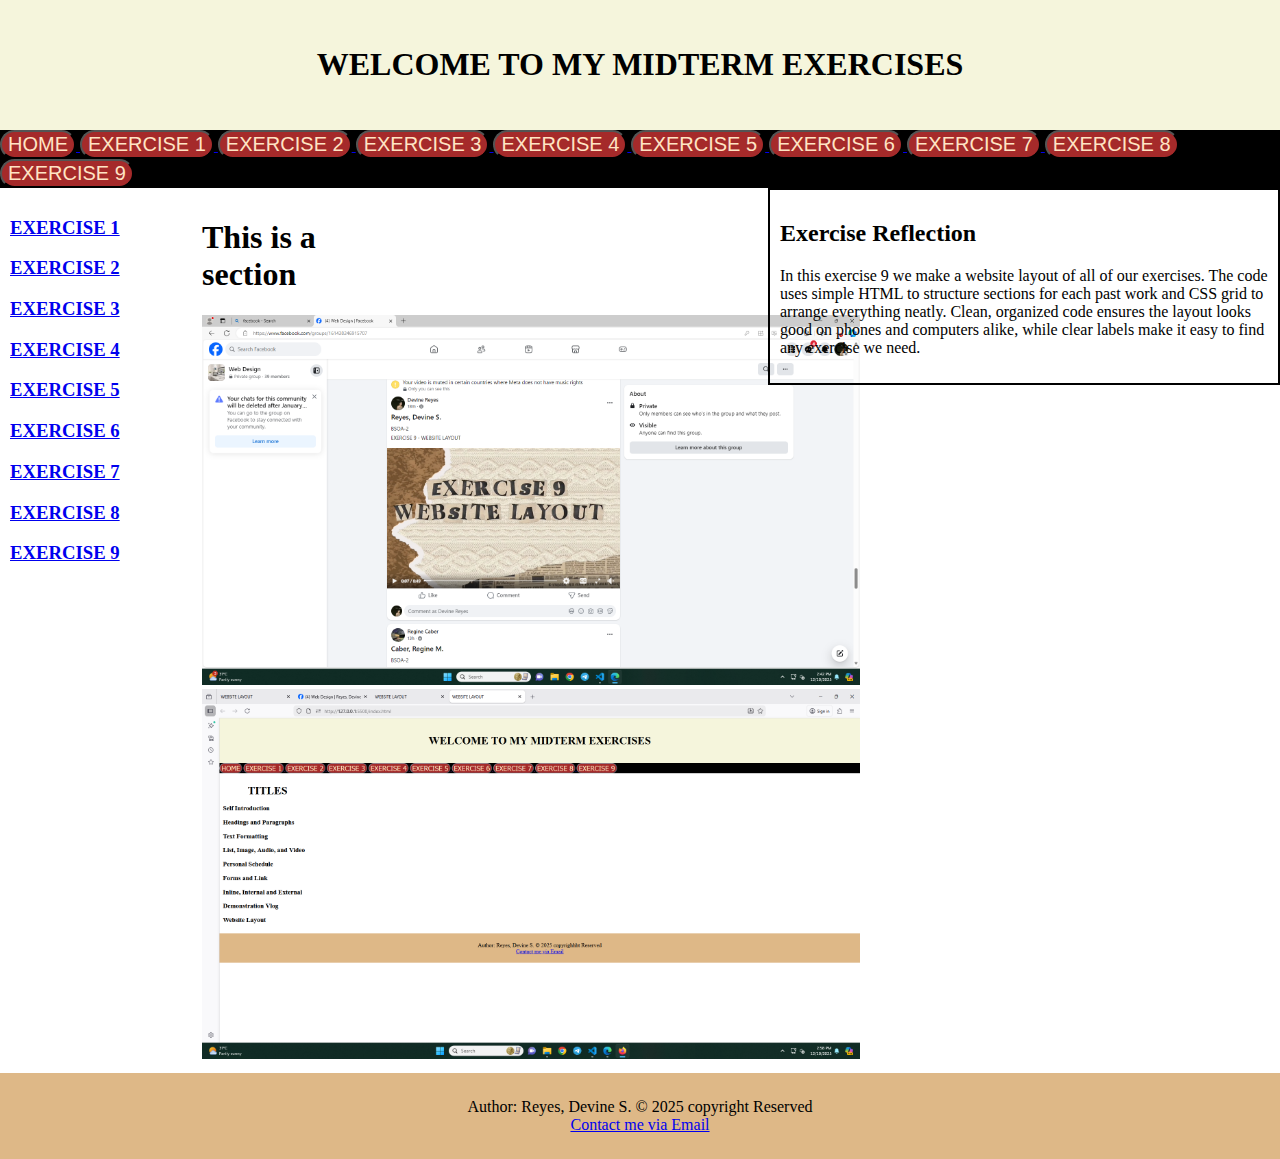
<file: page9.html>
<!DOCTYPE html>
<html>
    <head>
        <title>WEBSITE LAYOUT</title>
        <link rel="stylesheet" href="style.css">
    </head>

    <body>
        <header>
            <center><h1>WELCOME TO MY MIDTERM EXERCISES</h1></center>
        </header>

        <nav class="navbar">
            <a href="index.html" target="_blank">
                <button style="font-size: 20px; background-color: brown; color: bisque; border-radius: 25px;">HOME</button>
            </a>
            <a href="https://www.facebook.com/share/v/16kPgbNPZr/" target="_blank">
                <button style="font-size: 20px; background-color: brown; color: bisque; border-radius: 25px;">EXERCISE 1</button>
            </a>
            <a href="page2.html" target="_blank">
                <button style="font-size: 20px; background-color: brown; color: bisque; border-radius: 25px;">EXERCISE 2</button>
            </a>
            <a href="page3.html" target="_blank">
                <button style="font-size: 20px; background-color: brown; color: bisque; border-radius: 25px;">EXERCISE 3</button>
            </a>
            <a href="page4.html" target="_blank">
                <button style="font-size: 20px; background-color: brown; color: bisque; border-radius: 25px;">EXERCISE 4</button>
            </a>
            <a href="page5.html" target="_blank">
                <button style="font-size: 20px; background-color: brown; color: bisque; border-radius: 25px;">EXERCISE 5</button>
            </a>
            <a href="page6.html" target="_blank">
                <button style="font-size: 20px; background-color: brown; color: bisque; border-radius: 25px;">EXERCISE 6</button>
            </a>
            <a href="page7.html" target="_blank">
                <button style="font-size: 20px; background-color: brown; color: bisque; border-radius: 25px;">EXERCISE 7</button>
            </a>
            <a href="https://www.facebook.com/share/v/17WQtYJPUq/" target="_blank">
                <button style="font-size: 20px; background-color: brown; color: bisque; border-radius: 25px;">EXERCISE 8</button>
            </a>
            <a href="https://www.facebook.com/share/v/17z7tj2FVY/" target="_blank">
                <button style="font-size: 20px; background-color: brown; color: bisque; border-radius: 25px;">EXERCISE 9</button>
            </a>
        </nav>

        <main>
            <aside>
                <h3><a href="page1.html" target="_blank">EXERCISE 1</a></h3>
                <h3><a href="page2.html" target="_blank">EXERCISE 2</a></h3>
                <h3><a href="page3.html" target="_blank">EXERCISE 3</a></h3>
                <h3><a href="page4.html" target="_blank">EXERCISE 4</a></h3>
                <h3><a href="page5.html" target="_blank">EXERCISE 5</a></h3>
                <h3><a href="page6.html" target="_blank">EXERCISE 6</a></h3>
                <h3><a href="page7.html" target="_blank">EXERCISE 7</a></h3>
                <h3><a href="page8.html" target="_blank">EXERCISE 8</a></h3>
                <h3><a href="page9.html" target="_blank">EXERCISE 9</a></h3>
            </aside>

            <section>
                <h1>This is a section</h1>
                <img src="Screenshot 2025-12-10 144208.png" height="370">
                <img src="Screenshot 2025-12-10 145831.png" height="370">
            </section>

            <article>
                <h2>Exercise Reflection</h2>
                <p>In this exercise 9 we make a website layout of all of our exercises. The code uses simple HTML to structure sections for each past work and CSS grid to arrange everything neatly. Clean, organized code ensures the layout looks good on phones and computers alike, while clear labels make it easy to find any exercise we need.</p>
            </article>

            <div> </div>
        </main>
        <footer>
            Author: Reyes, Devine S.
            &copy; 2025 copyright Reserved <br>
            <a href="mailto:devinereyes085@gmail.com">Contact me via Email</a>
        </footer>
    </body>
</html>
</file>
<file: style.css>
*{
    box-sizing: border-box;
}

body{
    margin: 0;
}

header{
    background-color: beige;
    text-align: center;
    padding: 25px;
}

.navbar{
    background-color: black;
}

aside{
    width: 15%;
    float: left;
    padding: 10px;
}

section{
    width: 15%;
    float: left;
    padding: 10px;
}

article{
    border: 2px solid;
    width: 40%;
    float: right;
    padding: 10px;
}

footer{
    display: block;
    clear: both;
    background-color: burlywood;
    text-align: center;
    padding: 25px;
}

@media screen and (max-width:600px) {
    aside, section, article{
        width: 100%;
    }

}
</file>
